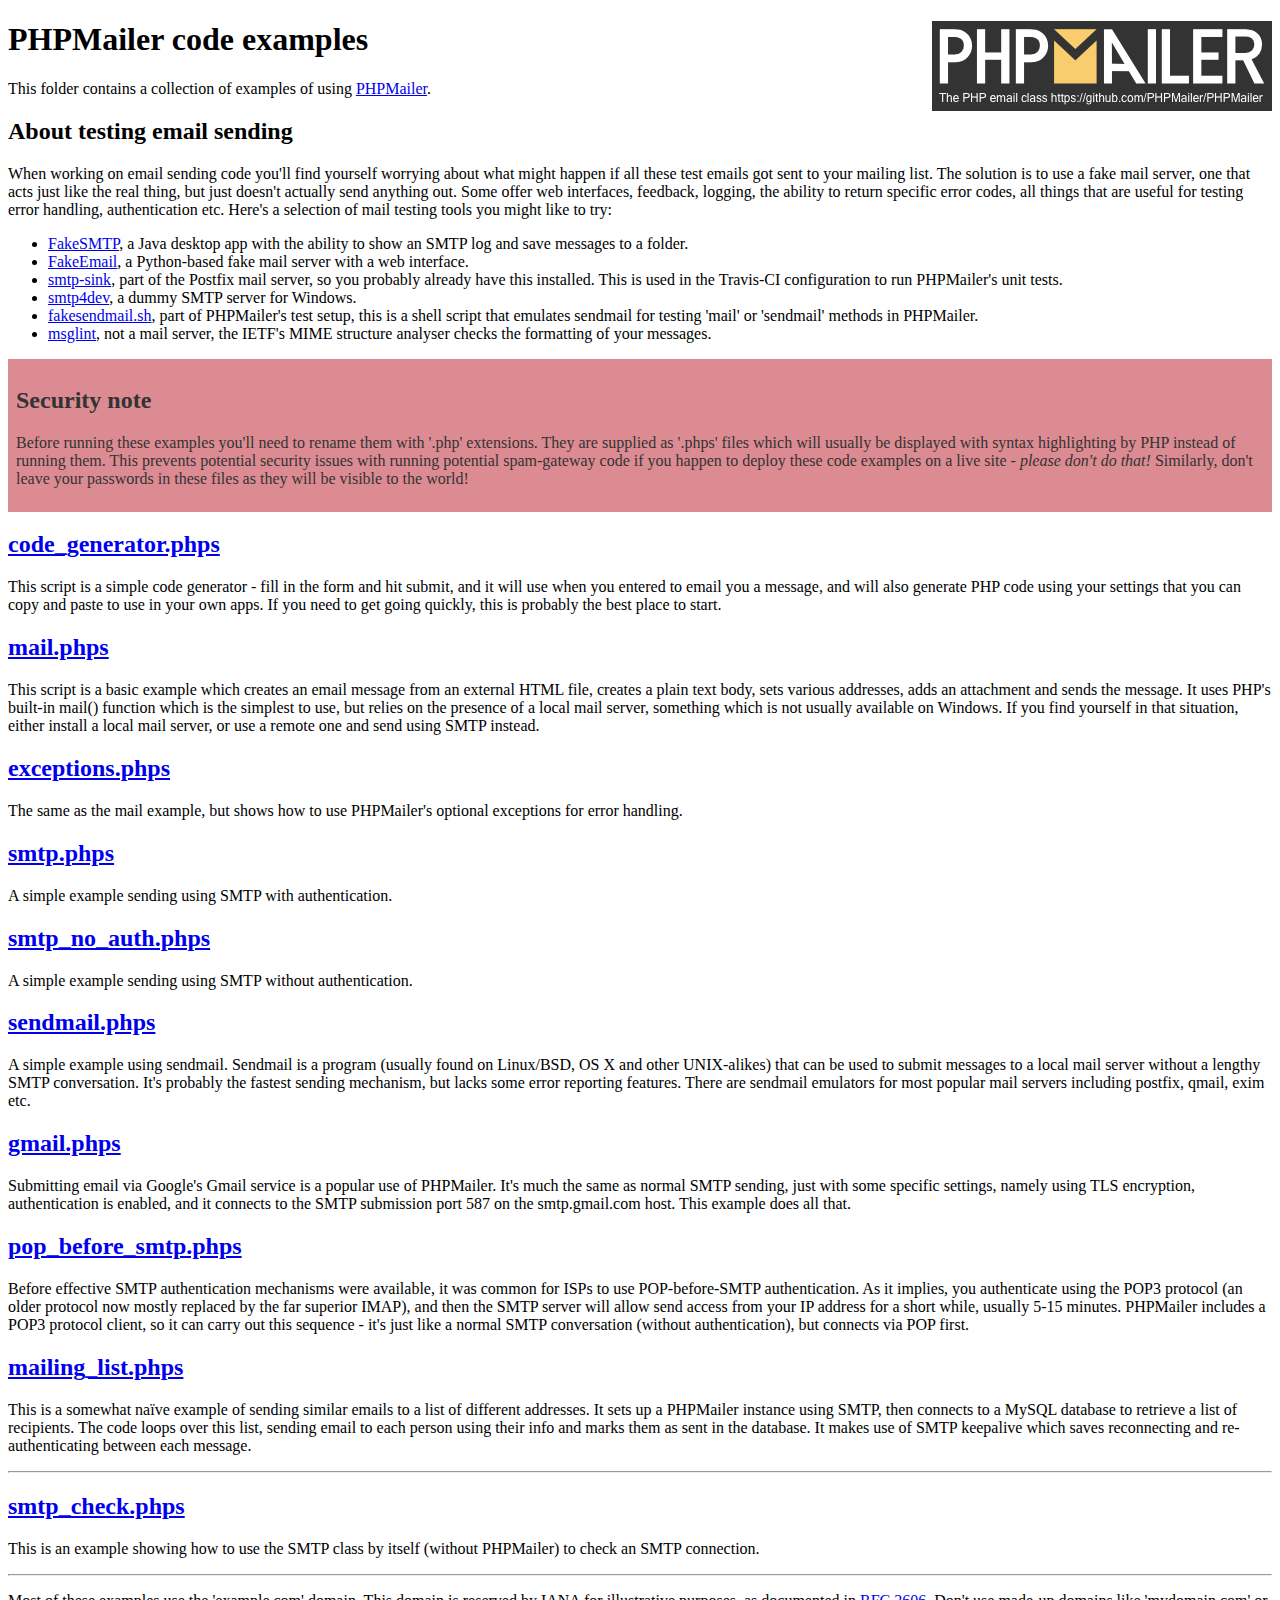
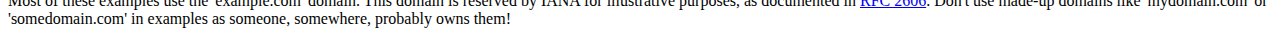
<file: plugin/PHPMailer/examples/index.html>
<!DOCTYPE html>
<html>
<head>
	<meta charset="UTF-8">
	<title>PHPMailer Examples</title>
</head>
<body>
<h1>PHPMailer code examples<a href="https://github.com/PHPMailer/PHPMailer"><img src="images/phpmailer.png" style="float:right; border:0;" alt="PHPMailer logo"></a></h1>
<p>This folder contains a collection of examples of using <a href="https://github.com/PHPMailer/PHPMailer">PHPMailer</a>.</p>
<h2>About testing email sending</h2>
<p>When working on email sending code you'll find yourself worrying about what might happen if all these test emails got sent to your mailing list. The solution is to use a fake mail server, one that acts just like the real thing, but just doesn't actually send anything out. Some offer web interfaces, feedback, logging, the ability to return specific error codes, all things that are useful for testing error handling, authentication etc. Here's a selection of mail testing tools you might like to try:</p>
<ul>
  <li><a href="https://github.com/Nilhcem/FakeSMTP">FakeSMTP</a>, a Java desktop app with the ability to show an SMTP log and save messages to a folder. </li>
  <li><a href="https://github.com/isotoma/FakeEmail">FakeEmail</a>, a Python-based fake mail server with a web interface.</li>
  <li><a href="http://www.postfix.org/smtp-sink.1.html">smtp-sink</a>, part of the Postfix mail server, so you probably already have this installed. This is used in the Travis-CI configuration to run PHPMailer's unit tests.</li>
  <li><a href="http://smtp4dev.codeplex.com">smtp4dev</a>, a dummy SMTP server for Windows.</li>
  <li><a href="https://github.com/PHPMailer/PHPMailer/blob/master/test/fakesendmail.sh">fakesendmail.sh</a>, part of PHPMailer's test setup, this is a shell script that emulates sendmail for testing 'mail' or 'sendmail' methods in PHPMailer.</li>
  <li><a href="http://tools.ietf.org/tools/msglint/">msglint</a>, not a mail server, the IETF's MIME structure analyser checks the formatting of your messages.</li>
</ul>
<div style="padding: 8px; color: #333333; background-color: #dc8b92">
<h2>Security note</h2>
<p>Before running these examples you'll need to rename them with '.php' extensions. They are supplied as '.phps' files which will usually be displayed with syntax highlighting by PHP instead of running them. This prevents potential security issues with running potential spam-gateway code if you happen to deploy these code examples on a live site - <em>please don't do that!</em> Similarly, don't leave your passwords in these files as they will be visible to the world!</p>
</div>
<h2><a href="code_generator.phps">code_generator.phps</a></h2>
<p>This script is a simple code generator - fill in the form and hit submit, and it will use when you entered to email you a message, and will also generate PHP code using your settings that you can copy and paste to use in your own apps. If you need to get going quickly, this is probably the best place to start.</p>
<h2><a href="mail.phps">mail.phps</a></h2>
<p>This script is a basic example which creates an email message from an external HTML file, creates a plain text body, sets various addresses, adds an attachment and sends the message. It uses PHP's built-in mail() function which is the simplest to use, but relies on the presence of a local mail server, something which is not usually available on Windows. If you find yourself in that situation, either install a local mail server, or use a remote one and send using SMTP instead.</p>
<h2><a href="exceptions.phps">exceptions.phps</a></h2>
<p>The same as the mail example, but shows how to use PHPMailer's optional exceptions for error handling.</p>
<h2><a href="smtp.phps">smtp.phps</a></h2>
<p>A simple example sending using SMTP with authentication.</p>
<h2><a href="smtp_no_auth.phps">smtp_no_auth.phps</a></h2>
<p>A simple example sending using SMTP without authentication.</p>
<h2><a href="sendmail.phps">sendmail.phps</a></h2>
<p>A simple example using sendmail. Sendmail is a program (usually found on Linux/BSD, OS X and other UNIX-alikes) that can be used to submit messages to a local mail server without a lengthy SMTP conversation. It's probably the fastest sending mechanism, but lacks some error reporting features. There are sendmail emulators for most popular mail servers including postfix, qmail, exim etc.</p>
<h2><a href="gmail.phps">gmail.phps</a></h2>
<p>Submitting email via Google's Gmail service is a popular use of PHPMailer. It's much the same as normal SMTP sending, just with some specific settings, namely using TLS encryption, authentication is enabled, and it connects to the SMTP submission port 587 on the smtp.gmail.com host. This example does all that.</p>
<h2><a href="pop_before_smtp.phps">pop_before_smtp.phps</a></h2>
<p>Before effective SMTP authentication mechanisms were available, it was common for ISPs to use POP-before-SMTP authentication. As it implies, you authenticate using the POP3 protocol (an older protocol now mostly replaced by the far superior IMAP), and then the SMTP server will allow send access from your IP address for a short while, usually 5-15 minutes. PHPMailer includes a POP3 protocol client, so it can carry out this sequence - it's just like a normal SMTP conversation (without authentication), but connects via POP first.</p>
<h2><a href="mailing_list.phps">mailing_list.phps</a></h2>
<p>This is a somewhat naïve example of sending similar emails to a list of different addresses. It sets up a PHPMailer instance using SMTP, then connects to a MySQL database to retrieve a list of recipients. The code loops over this list, sending email to each person using their info and marks them as sent in the database. It makes use of SMTP keepalive which saves reconnecting and re-authenticating between each message.</p>
<hr>
<h2><a href="smtp_check.phps">smtp_check.phps</a></h2>
<p>This is an example showing how to use the SMTP class by itself (without PHPMailer) to check an SMTP connection.</p>
<hr>
<p>Most of these examples use the 'example.com' domain. This domain is reserved by IANA for illustrative purposes, as documented in <a href="http://tools.ietf.org/html/rfc2606">RFC 2606</a>. Don't use made-up domains like 'mydomain.com' or 'somedomain.com' in examples as someone, somewhere, probably owns them!</p>
</body>
</html>
</file>
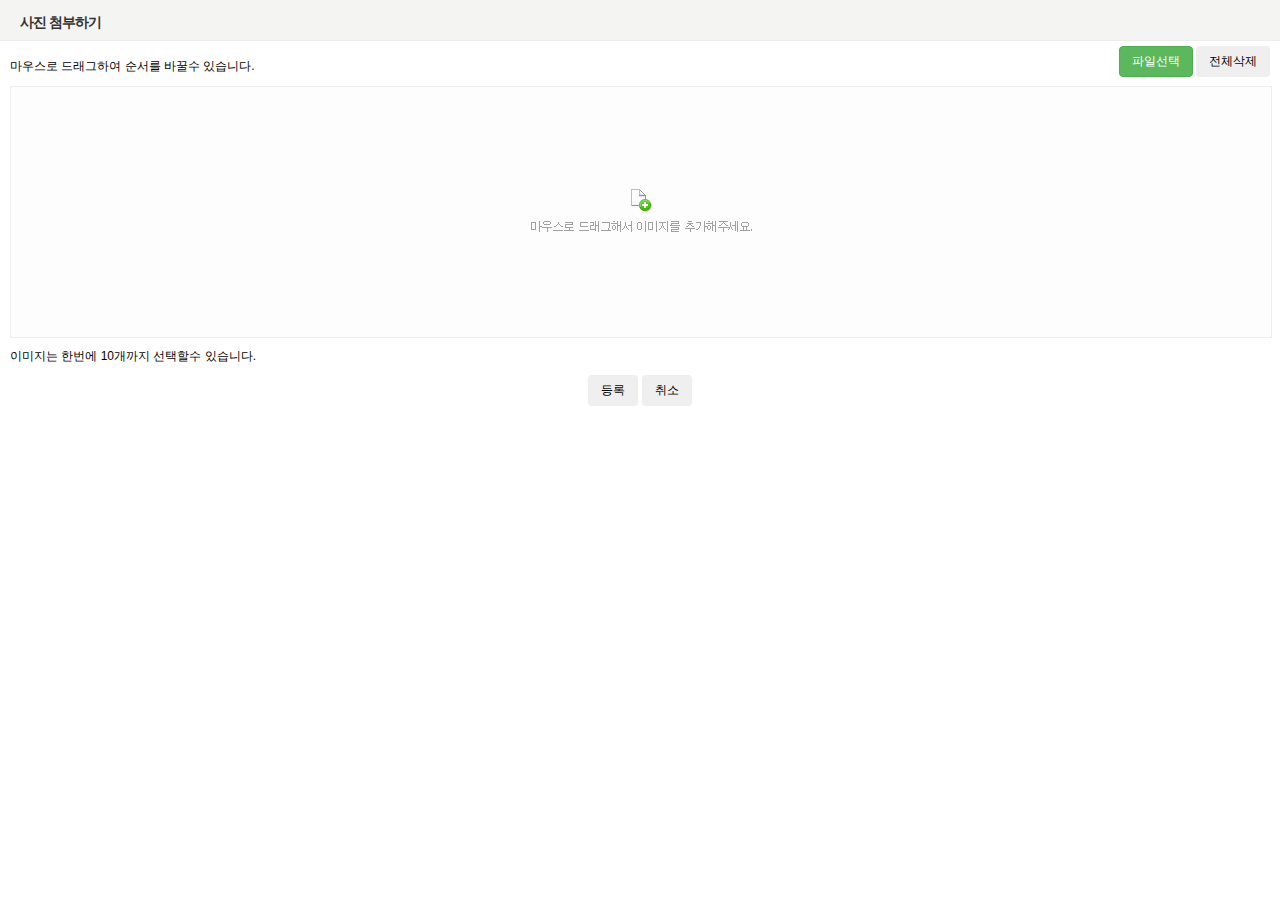
<file: plugin/editor/smarteditor2/photo_uploader/popup/index.html>
<!DOCTYPE HTML>
<html lang="ko">
<head>
<meta charset="utf-8">
<meta http-equiv="X-UA-Compatible" content="IE=Edge,chrome=1">
<title>사진 첨부하기 :: SmartEditor2</title>
<meta name="viewport" content="width=device-width, initial-scale=1.0">
<!-- Generic page styles -->
<link rel="stylesheet" href="css/style.css?v=140715">
<!-- CSS to style the file input field as button and adjust the Bootstrap progress bars -->
<link rel="stylesheet" href="css/jquery.fileupload.css">
</head>
<body>
<div class="container pop_container">
	<!-- header -->
    <div id="pop_header">
        <h1>사진 첨부하기</h1>
    </div>
    <!-- //header -->
    <div class="content_container">
        <div class="drag_explain">
            <p>마우스로 드래그하여 순서를 바꿀수 있습니다.</p>
            <div class="file_selet_group">
            <span class="btn btn-success fileinput-button">
                <span>파일선택</span>
                <!-- The file input field used as target for the file upload widget -->
                <input id="fileupload" type="file" name="files[]" multiple accept="image/*">
            </span>
            <button type="button" class="btn btn-danger delete" id="all_remove_btn">
                <span>전체삭제</span>
            </button>
            </div>
        </div>
        <div class="drag_area" id="drag_area">
            <ul class="sortable" id="sortable">
            </ul>
            <em class="blind">마우스로 드래그해서 이미지를 추가해주세요.</em><span id="guide_text" class="bg hidebg"></span>
        </div>
        <div class="seletion_explain">이미지는 한번에 10개까지 선택할수 있습니다.</div>
        <div class="btn_group">
            <button type="button" class="btn" id="img_upload_submit">
                <span>등록</span>
            </button>
            <button type="button" class="btn" id="close_w_btn" >
                <span>취소</span>
            </button>
        </div>
    </div>
</div>

<script src="./js/jquery-1.8.3.min.js"></script>
<script src="./js/jquery-ui.min.js"></script>
<!-- The Iframe Transport is required for browsers without support for XHR file uploads -->
<script src="./js/jquery.iframe-transport.js"></script>

<script type="text/javascript" src="./swfupload/swfupload.js"></script>
<script type="text/javascript" src="./swfupload/jquery.swfupload.js"></script>

<!-- The basic File Upload plugin -->
<script src="./js/jquery.fileupload.js?v=140715"></script>

<script src="./js/basic.js"></script>
</body> 
</html>
</file>
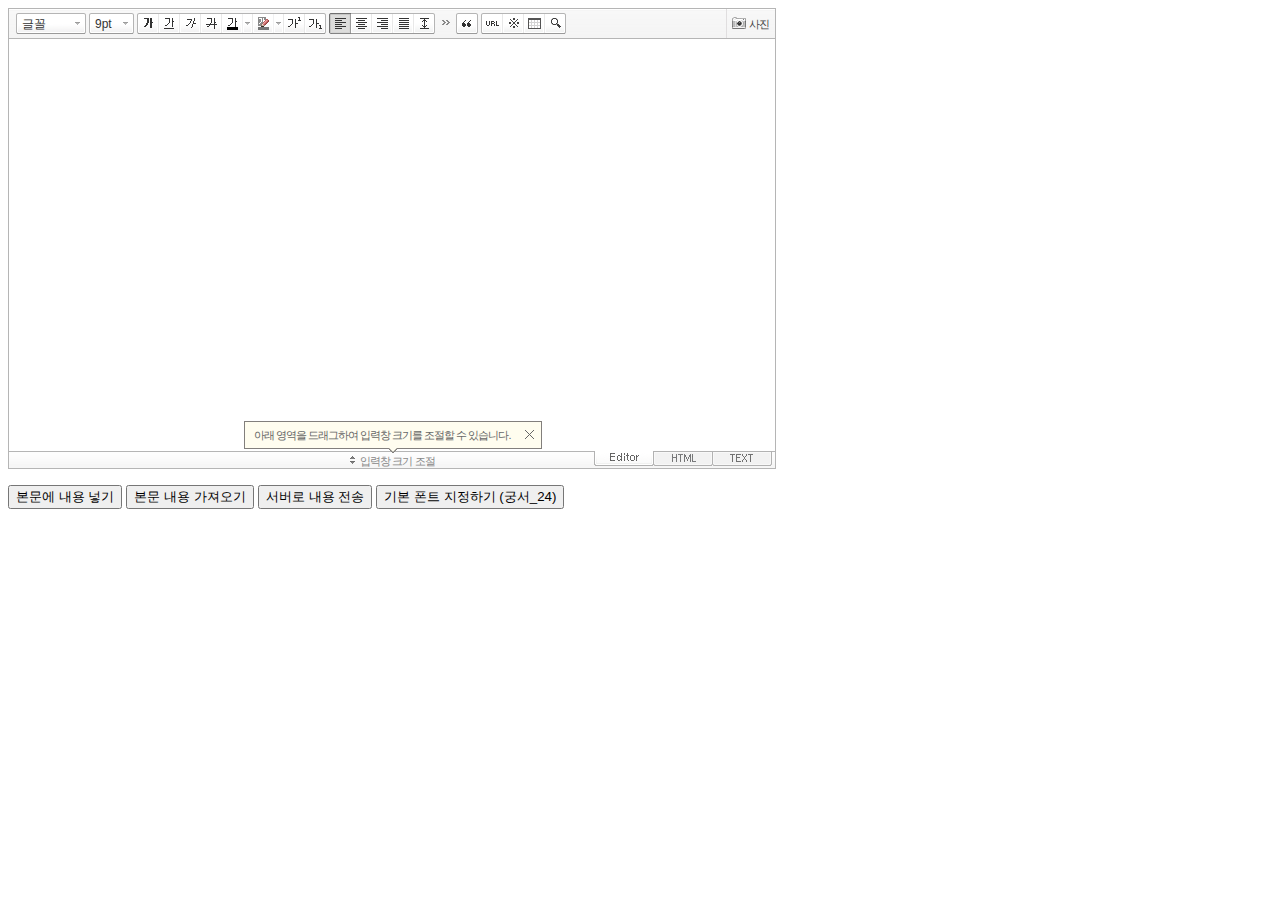
<file: plugin/editor/smarteditor2/SmartEditor2.html>
<!DOCTYPE html PUBLIC "-//W3C//DTD XHTML 1.0 Transitional//EN" "http://www.w3.org/TR/xhtml1/DTD/xhtml1-transitional.dtd">
<html xmlns="http://www.w3.org/1999/xhtml" lang="ko" xml:lang="ko">
<head>
<meta http-equiv="Content-Type" content="text/html; charset=utf-8" />
<title>네이버 :: Smart Editor 2 &#8482;</title>
<script type="text/javascript" src="./js/HuskyEZCreator.js" charset="utf-8"></script>
</head>
<body>
<form action="sample.php" method="post">
	<textarea name="ir1" id="ir1" rows="10" cols="100" style="width:766px; height:412px; display:none;"></textarea>
	<!--textarea name="ir1" id="ir1" rows="10" cols="100" style="width:100%; height:412px; min-width:610px; display:none;"></textarea-->
	<p>
		<input type="button" onclick="pasteHTML();" value="본문에 내용 넣기" />
		<input type="button" onclick="showHTML();" value="본문 내용 가져오기" />
		<input type="button" onclick="submitContents(this);" value="서버로 내용 전송" />
		<input type="button" onclick="setDefaultFont();" value="기본 폰트 지정하기 (궁서_24)" />
	</p>
</form>

<script type="text/javascript">
var oEditors = [];

// 추가 글꼴 목록
//var aAdditionalFontSet = [["MS UI Gothic", "MS UI Gothic"], ["Comic Sans MS", "Comic Sans MS"],["TEST","TEST"]];

nhn.husky.EZCreator.createInIFrame({
	oAppRef: oEditors,
	elPlaceHolder: "ir1",
	sSkinURI: "SmartEditor2Skin.html",	
	htParams : {
		bUseToolbar : true,				// 툴바 사용 여부 (true:사용/ false:사용하지 않음)
		bUseVerticalResizer : true,		// 입력창 크기 조절바 사용 여부 (true:사용/ false:사용하지 않음)
		bUseModeChanger : true,			// 모드 탭(Editor | HTML | TEXT) 사용 여부 (true:사용/ false:사용하지 않음)
		//aAdditionalFontList : aAdditionalFontSet,		// 추가 글꼴 목록
		fOnBeforeUnload : function(){
			//alert("완료!");
		}
	}, //boolean
	fOnAppLoad : function(){
		//예제 코드
		//oEditors.getById["ir1"].exec("PASTE_HTML", ["로딩이 완료된 후에 본문에 삽입되는 text입니다."]);
	},
	fCreator: "createSEditor2"
});

function pasteHTML() {
	var sHTML = "<span style='color:#FF0000;'>이미지도 같은 방식으로 삽입합니다.<\/span>";
	oEditors.getById["ir1"].exec("PASTE_HTML", [sHTML]);
}

function showHTML() {
	var sHTML = oEditors.getById["ir1"].getIR();
	alert(sHTML);
}
	
function submitContents(elClickedObj) {
	oEditors.getById["ir1"].exec("UPDATE_CONTENTS_FIELD", []);	// 에디터의 내용이 textarea에 적용됩니다.
	
	// 에디터의 내용에 대한 값 검증은 이곳에서 document.getElementById("ir1").value를 이용해서 처리하면 됩니다.
	
	try {
		elClickedObj.form.submit();
	} catch(e) {}
}

function setDefaultFont() {
	var sDefaultFont = '궁서';
	var nFontSize = 24;
	oEditors.getById["ir1"].setDefaultFont(sDefaultFont, nFontSize);
}
</script>

</body>
</html>
</file>
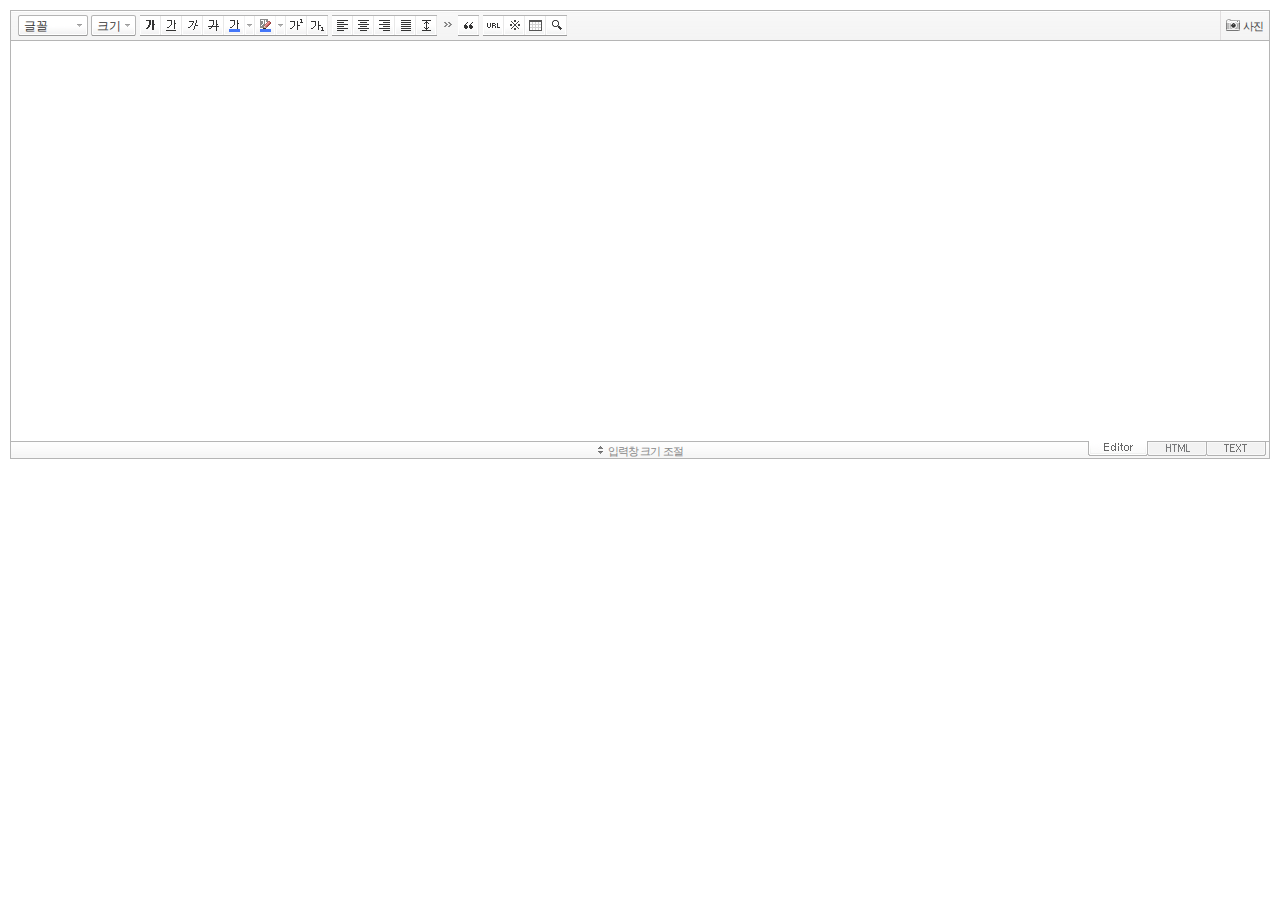
<file: plugin/editor/smarteditor2/SmartEditor2Skin.html>
<!DOCTYPE HTML PUBLIC "-//W3C//DTD HTML 4.01 Transitional//EN" "http://www.w3.org/TR/html4/loose.dtd">
<html lang="ko">
<head>
<meta http-equiv="Content-Type" content="text/html; charset=utf-8">
<meta http-equiv="Content-Script-Type" content="text/javascript">
<meta http-equiv="Content-Style-Type" content="text/css">
<title>네이버 :: Smart Editor 2 &#8482;</title>
<link href="css/smart_editor2.css" rel="stylesheet" type="text/css">
<style type="text/css">
	body { margin: 10px; }
</style>
<script type="text/javascript" src="./js/jindo.min.js" charset="utf-8"></script>
<script type="text/javascript" src="./js/jindo_component.js" charset="utf-8"></script>
<script type="text/javascript" src="./js/SE2B_Configuration_Service.js" charset="utf-8"></script>	<!-- 설정 파일 -->
<script type="text/javascript" src="./js/SE2B_Configuration_General.js" charset="utf-8"></script>	<!-- 설정 파일 -->
<script type="text/javascript" src="./js/SE2BasicCreator.js?v3" charset="utf-8"></script>

<script src='js/smarteditor2.min.js?v2' charset='utf-8'></script>
<script src='photo_uploader/plugin/hp_SE2M_AttachQuickPhoto.js' charset='utf-8'></script>
</head>
<body>



<span id="rev"></span>

<!-- SE2 Markup Start -->	
<div id="smart_editor2">
	<div id="smart_editor2_content"><a href="#se2_iframe" class="blind">글쓰기영역으로 바로가기</a>
		<div class="se2_tool" id="se2_tool">
			
			<div class="se2_text_tool husky_seditor_text_tool">
			<ul class="se2_font_type">
				<li class="husky_seditor_ui_fontName"><button type="button" class="se2_font_family" title="글꼴"><span class="husky_se2m_current_fontName">글꼴</span></button>
					<!-- 글꼴 레이어 -->
					<div class="se2_layer husky_se_fontName_layer">
						<div class="se2_in_layer">
							<ul class="se2_l_font_fam">
							<li style="display:none"><button type="button"><span>@DisplayName@<span>(</span><em style="font-family:FontFamily;">@SampleText@</em><span>)</span></span></button></li>
							<!--
							<li><button type="button"><span>돋움<span>(</span><em style="font-family:'돋움',Dotum,Sans-serif;">가나다라</em><span>)</span></span></button></li>
							<li><button type="button"><span>돋움체<span>(</span><em style="font-family:'돋움체',DotumChe,Sans-serif;">가나다라</em><span>)</span></span></button></li>
							<li><button type="button"><span>굴림<span>(</span><em style="font-family:'굴림',Gulim,Sans-serif;">가나다라</em><span>)</span></span></button></li>
							<li><button type="button"><span>굴림체<span>(</span><em style="font-family:'굴림체',GulimChe,Sans-serif;">가나다라</em><span>)</span></span></button></li>
							<li><button type="button"><span>바탕<span>(</span><em style="font-family:'바탕',Batang,serif;">가나다라</em><span>)</span></span></button></li>
							<li><button type="button"><span>바탕체<span>(</span><em style="font-family:'바탕체',BatangChe,serif;">가나다라</em><span>)</span></span></button></li>
							<li><button type="button"><span>궁서<span>(</span><em style="font-family:'궁서',Gungsuh,serif;">가나다라</em><span>)</span></span></button></li>
							<li><button type="button"><span>Arial<span>(</span><em style="font-family:arial,Sans-serif;">abcd</em><span>)</span></span></button></li>
							<li><button type="button"><span>Tahoma<span>(</span><em style="font-family:tahoma,Sans-serif;">abcd</em><span>)</span></span></button></li>
							<li><button type="button"><span>Times New Roman<span>(</span><em style="font-family:'Times New Roman',Times,serif;">abcd</em><span>)</span></span></button></li>
							<li><button type="button"><span>Verdana<span>(</span><em style="font-family:verdana,Sans-serif;">abcd</em><span>)</span></span></button></li>
							<li><button type="button"><span>Courier New<span>(</span><em style="font-family:Courier New,Sans-serif;">abcd</em><span>)</span></span></button></li>
							-->
							<li class="se2_division husky_seditor_font_separator"></li>
							<li class="husky_seditor_font_nanumgothic"><button type="button"><span>나눔고딕<span>(</span><em style="font-family:'나눔고딕',NanumGothic,Sans-serif;">가나다라</em><span>)</span></span></button></li>
							<li class="husky_seditor_font_nanummyeongjo"><button type="button"><span>나눔명조<span>(</span><em style="font-family:'나눔명조',NanumMyeongjo,serif;">가나다라</em><span>)</span></span></button></li>
							<li class="husky_seditor_font_nanumgothiccoding"><button type="button"><span>나눔고딕코딩<span>(</span><em style="font-family:'나눔고딕코딩',NanumGothicCoding,Sans-serif;">가나다라</em><span>)</span></span></button></li>
							</ul>
						</div>
					</div>
					<!-- //글꼴 레이어 -->
				</li>

				<li class="husky_seditor_ui_fontSize"><button type="button" class="se2_font_size" title="글자크기"><span class="husky_se2m_current_fontSize">크기</span></button>
					<!-- 폰트 사이즈 레이어 -->
					<div class="se2_layer husky_se_fontSize_layer">
						<div class="se2_in_layer">
							<ul class="se2_l_font_size">
							<li><button type="button" style="height:19px;"><span style="margin-top:4px; margin-bottom:3px; margin-left:5px; font-size:7pt;">가나다라마바사<span style=" font-size:7pt;">(7pt)</span></span></button></li>
							<li><button type="button" style="height:20px;"><span style="margin-bottom:2px; font-size:8pt;">가나다라마바사<span style="font-size:8pt;">(8pt)</span></span></button></li>
							<li><button type="button" style="height:20px;"><span style="margin-bottom:1px; font-size:9pt;">가나다라마바사<span style="font-size:9pt;">(9pt)</span></span></button></li>
							<li><button type="button" style="height:21px;"><span style="margin-bottom:1px; font-size:10pt;">가나다라마바사<span style="font-size:10pt;">(10pt)</span></span></button></li>
							<li><button type="button" style="height:23px;"><span style="margin-bottom:2px; font-size:11pt;">가나다라마바사<span style="font-size:11pt;">(11pt)</span></span></button></li>
							<li><button type="button" style="height:25px;"><span style="margin-bottom:1px; font-size:12pt;">가나다라마바사<span style="font-size:12pt;">(12pt)</span></span></button></li>
							<li><button type="button" style="height:27px;"><span style="margin-bottom:2px; font-size:14pt;">가나다라마바사<span style="margin-left:6px;font-size:14pt;">(14pt)</span></span></button></li>
							<li><button type="button" style="height:33px;"><span style="margin-bottom:1px; font-size:18pt;">가나다라마바사<span style="margin-left:8px;font-size:18pt;">(18pt)</span></span></button></li>
							<li><button type="button" style="height:39px;"><span style="margin-left:3px; font-size:24pt;">가나다라마<span style="margin-left:11px;font-size:24pt;">(24pt)</span></span></button></li>
							<li><button type="button" style="height:53px;"><span style="margin-top:-1px; margin-left:3px; font-size:36pt;">가나다<span style="font-size:36pt;">(36pt)</span></span></button></li>
							</ul>
						</div>
					</div>
					<!-- //폰트 사이즈 레이어 -->
				</li>
</ul><ul>
				<li class="husky_seditor_ui_bold"><button type="button" title="굵게[Ctrl+B]" class="se2_bold"><span class="_buttonRound">굵게[Ctrl+B]</span></button></li>

				<li class="husky_seditor_ui_underline"><button type="button" title="밑줄[Ctrl+U]" class="se2_underline"><span class="_buttonRound">밑줄[Ctrl+U]</span></button></li>

				<li class="husky_seditor_ui_italic"><button type="button" title="기울임꼴[Ctrl+I]" class="se2_italic"><span class="_buttonRound">기울임꼴[Ctrl+I]</span></button></li>

				<li class="husky_seditor_ui_lineThrough"><button type="button" title="취소선[Ctrl+D]" class="se2_tdel"><span class="_buttonRound">취소선[Ctrl+D]</span></button></li>

				<li class="se2_pair husky_seditor_ui_fontColor"><span class="selected_color husky_se2m_fontColor_lastUsed" style="background-color:#4477f9"></span><span class="husky_seditor_ui_fontColorA"><button type="button" title="글자색" class="se2_fcolor"><span>글자색</span></button></span><span class="husky_seditor_ui_fontColorB"><button type="button" title="더보기" class="se2_fcolor_more"><span class="_buttonRound">더보기</span></button></span>				
					<!-- 글자색 -->
					<div class="se2_layer husky_se2m_fontcolor_layer" style="display:none">
						<div class="se2_in_layer husky_se2m_fontcolor_paletteHolder">
							<div class="se2_palette husky_se2m_color_palette">
								<ul class="se2_pick_color">
								<li><button type="button" title="#ff0000" style="background:#ff0000"><span><span>#ff0000</span></span></button></li>
								<li><button type="button" title="#ff6c00" style="background:#ff6c00"><span><span>#ff6c00</span></span></button></li>
								<li><button type="button" title="#ffaa00" style="background:#ffaa00"><span><span>#ffaa00</span></span></button></li>
								<li><button type="button" title="#ffef00" style="background:#ffef00"><span><span>#ffef00</span></span></button></li>
								<li><button type="button" title="#a6cf00" style="background:#a6cf00"><span><span>#a6cf00</span></span></button></li>
								<li><button type="button" title="#009e25" style="background:#009e25"><span><span>#009e25</span></span></button></li>
								<li><button type="button" title="#00b0a2" style="background:#00b0a2"><span><span>#00b0a2</span></span></button></li>
								<li><button type="button" title="#0075c8" style="background:#0075c8"><span><span>#0075c8</span></span></button></li>
								<li><button type="button" title="#3a32c3" style="background:#3a32c3"><span><span>#3a32c3</span></span></button></li>
								<li><button type="button" title="#7820b9" style="background:#7820b9"><span><span>#7820b9</span></span></button></li>
								<li><button type="button" title="#ef007c" style="background:#ef007c"><span><span>#ef007c</span></span></button></li>
								<li><button type="button" title="#000000" style="background:#000000"><span><span>#000000</span></span></button></li>
								<li><button type="button" title="#252525" style="background:#252525"><span><span>#252525</span></span></button></li>
								<li><button type="button" title="#464646" style="background:#464646"><span><span>#464646</span></span></button></li>
								<li><button type="button" title="#636363" style="background:#636363"><span><span>#636363</span></span></button></li>
								<li><button type="button" title="#7d7d7d" style="background:#7d7d7d"><span><span>#7d7d7d</span></span></button></li>
								<li><button type="button" title="#9a9a9a" style="background:#9a9a9a"><span><span>#9a9a9a</span></span></button></li>
								<li><button type="button" title="#ffe8e8" style="background:#ffe8e8"><span><span>#9a9a9a</span></span></button></li>
								<li><button type="button" title="#f7e2d2" style="background:#f7e2d2"><span><span>#f7e2d2</span></span></button></li>
								<li><button type="button" title="#f5eddc" style="background:#f5eddc"><span><span>#f5eddc</span></span></button></li>
								<li><button type="button" title="#f5f4e0" style="background:#f5f4e0"><span><span>#f5f4e0</span></span></button></li>
								<li><button type="button" title="#edf2c2" style="background:#edf2c2"><span><span>#edf2c2</span></span></button></li>
								<li><button type="button" title="#def7e5" style="background:#def7e5"><span><span>#def7e5</span></span></button></li>
								<li><button type="button" title="#d9eeec" style="background:#d9eeec"><span><span>#d9eeec</span></span></button></li>
								<li><button type="button" title="#c9e0f0" style="background:#c9e0f0"><span><span>#c9e0f0</span></span></button></li>
								<li><button type="button" title="#d6d4eb" style="background:#d6d4eb"><span><span>#d6d4eb</span></span></button></li>
								<li><button type="button" title="#e7dbed" style="background:#e7dbed"><span><span>#e7dbed</span></span></button></li>
								<li><button type="button" title="#f1e2ea" style="background:#f1e2ea"><span><span>#f1e2ea</span></span></button></li>
								<li><button type="button" title="#acacac" style="background:#acacac"><span><span>#acacac</span></span></button></li>
								<li><button type="button" title="#c2c2c2" style="background:#c2c2c2"><span><span>#c2c2c2</span></span></button></li>
								<li><button type="button" title="#cccccc" style="background:#cccccc"><span><span>#cccccc</span></span></button></li>
								<li><button type="button" title="#e1e1e1" style="background:#e1e1e1"><span><span>#e1e1e1</span></span></button></li>
								<li><button type="button" title="#ebebeb" style="background:#ebebeb"><span><span>#ebebeb</span></span></button></li>
								<li><button type="button" title="#ffffff" style="background:#ffffff"><span><span>#ffffff</span></span></button></li>
								</ul>
								<ul class="se2_pick_color" style="width:156px;">
								<li><button type="button" title="#e97d81" style="background:#e97d81"><span><span>#e97d81</span></span></button></li>
								<li><button type="button" title="#e19b73" style="background:#e19b73"><span><span>#e19b73</span></span></button></li>
								<li><button type="button" title="#d1b274" style="background:#d1b274"><span><span>#d1b274</span></span></button></li>
								<li><button type="button" title="#cfcca2" style="background:#cfcca2"><span><span>#cfcca2</span></span></button></li>
								<li><button type="button" title="#cfcca2" style="background:#cfcca2"><span><span>#cfcca2</span></span></button></li>
								<li><button type="button" title="#61b977" style="background:#61b977"><span><span>#61b977</span></span></button></li>
								<li><button type="button" title="#53aea8" style="background:#53aea8"><span><span>#53aea8</span></span></button></li>
								<li><button type="button" title="#518fbb" style="background:#518fbb"><span><span>#518fbb</span></span></button></li>
								<li><button type="button" title="#6a65bb" style="background:#6a65bb"><span><span>#6a65bb</span></span></button></li>
								<li><button type="button" title="#9a54ce" style="background:#9a54ce"><span><span>#9a54ce</span></span></button></li>
								<li><button type="button" title="#e573ae" style="background:#e573ae"><span><span>#e573ae</span></span></button></li>
								<li><button type="button" title="#5a504b" style="background:#5a504b"><span><span>#5a504b</span></span></button></li>
								<li><button type="button" title="#767b86" style="background:#767b86"><span><span>#767b86</span></span></button></li>
								<li><button type="button" title="#951015" style="background:#951015"><span><span>#951015</span></span></button></li>
								<li><button type="button" title="#6e391a" style="background:#6e391a"><span><span>#6e391a</span></span></button></li>
								<li><button type="button" title="#785c25" style="background:#785c25"><span><span>#785c25</span></span></button></li>
								<li><button type="button" title="#5f5b25" style="background:#5f5b25"><span><span>#5f5b25</span></span></button></li>
								<li><button type="button" title="#4c511f" style="background:#4c511f"><span><span>#4c511f</span></span></button></li>
								<li><button type="button" title="#1c4827" style="background:#1c4827"><span><span>#1c4827</span></span></button></li>
								<li><button type="button" title="#0d514c" style="background:#0d514c"><span><span>#0d514c</span></span></button></li>
								<li><button type="button" title="#1b496a" style="background:#1b496a"><span><span>#1b496a</span></span></button></li>
								<li><button type="button" title="#2b285f" style="background:#2b285f"><span><span>#2b285f</span></span></button></li>
								<li><button type="button" title="#45245b" style="background:#45245b"><span><span>#45245b</span></span></button></li>
								<li><button type="button" title="#721947" style="background:#721947"><span><span>#721947</span></span></button></li>
								<li><button type="button" title="#352e2c" style="background:#352e2c"><span><span>#352e2c</span></span></button></li>
								<li><button type="button" title="#3c3f45" style="background:#3c3f45"><span><span>#3c3f45</span></span></button></li>
								</ul>
								<button type="button" title="더보기" class="se2_view_more husky_se2m_color_palette_more_btn"><span>더보기</span></button>
								<div class="husky_se2m_color_palette_recent" style="display:none">
									<h4>최근 사용한 색</h4>
									<ul class="se2_pick_color">
									<li></li>
									<!-- 최근 사용한 색 템플릿 -->
									<!-- <li><button type="button" title="#e97d81" style="background:#e97d81"><span><span>#e97d81</span></span></button></li> -->
									<!-- //최근 사용한 색 템플릿 -->
									</ul>
								</div>								
								<div class="se2_palette2 husky_se2m_color_palette_colorpicker">
									<!--form action="http://test.emoticon.naver.com/colortable/TextAdd.nhn" method="post"-->
										<div class="se2_color_set">
											<span class="se2_selected_color"><span class="husky_se2m_cp_preview" style="background:#e97d81"></span></span><input type="text" name="" class="input_ty1 husky_se2m_cp_colorcode" value="#e97d81"><button type="button" class="se2_btn_insert husky_se2m_color_palette_ok_btn" title="입력"><span>입력</span></button></div>
										<!--input type="hidden" name="callback" value="http://test.emoticon.naver.com/colortable/result.jsp" />
										<input type="hidden" name="callback_func" value="1" />
										<input type="hidden" name="text_key" value="" />
										<input type="hidden" name="text_data" value="" />
									</form-->
									<div class="se2_gradation1 husky_se2m_cp_colpanel"></div>
									<div class="se2_gradation2 husky_se2m_cp_huepanel"></div>
								</div>
							</div>
                        </div>
					</div>
                    <!-- //글자색 -->
				</li>

				<li class="se2_pair husky_seditor_ui_BGColor"><span class="selected_color husky_se2m_BGColor_lastUsed" style="background-color:#4477f9"></span><span class="husky_seditor_ui_BGColorA"><button type="button" title="배경색" class="se2_bgcolor"><span>배경색</span></button></span><span class="husky_seditor_ui_BGColorB"><button type="button" title="더보기" class="se2_bgcolor_more"><span class="_buttonRound">더보기</span></button></span>
					<!-- 배경색 -->
					<div class="se2_layer se2_layer husky_se2m_BGColor_layer" style="display:none">
						<div class="se2_in_layer">
							<div class="se2_palette_bgcolor">
								<ul class="se2_background husky_se2m_bgcolor_list">
								<li><button type="button" title="배경색#ff0000 글자색#ffffff" style="background:#ff0000; color:#ffffff"><span><span>가나다</span></span></button></li>								
								<li><button type="button" title="배경색#6d30cf 글자색#ffffff" style="background:#6d30cf; color:#ffffff"><span><span>가나다</span></span></button></li>
								<li><button type="button" title="배경색#000000 글자색#ffffff" style="background:#000000; color:#ffffff"><span><span>가나다</span></span></button></li>
								<li><button type="button" title="배경색#ff6600 글자색#ffffff" style="background:#ff6600; color:#ffffff"><span><span>가나다</span></span></button></li>
								<li><button type="button" title="배경색#3333cc 글자색#ffffff" style="background:#3333cc; color:#ffffff"><span><span>가나다</span></span></button></li>
								<li><button type="button" title="배경색#333333 글자색#ffff00" style="background:#333333; color:#ffff00"><span><span>가나다</span></span></button></li>
								<li><button type="button" title="배경색#ffa700 글자색#ffffff" style="background:#ffa700; color:#ffffff"><span><span>가나다</span></span></button></li>
								<li><button type="button" title="배경색#009999 글자색#ffffff" style="background:#009999; color:#ffffff"><span><span>가나다</span></span></button></li>
								<li><button type="button" title="배경색#8e8e8e 글자색#ffffff" style="background:#8e8e8e; color:#ffffff"><span><span>가나다</span></span></button></li>								
								<li><button type="button" title="배경색#cc9900 글자색#ffffff" style="background:#cc9900; color:#ffffff"><span><span>가나다</span></span></button></li>
								<li><button type="button" title="배경색#77b02b 글자색#ffffff" style="background:#77b02b; color:#ffffff"><span><span>가나다</span></span></button></li>
								<li><button type="button" title="배경색#ffffff 글자색#000000" style="background:#ffffff; color:#000000"><span><span>가나다</span></span></button></li>
								</ul>
							</div>
							<div class="husky_se2m_BGColor_paletteHolder"></div>
                        </div>
					</div>
                    <!-- //배경색 -->
				</li>

				<li class="husky_seditor_ui_superscript"><button type="button" title="윗첨자" class="se2_sup"><span class="_buttonRound">윗첨자</span></button></li>

				<li class="husky_seditor_ui_subscript"><button type="button" title="아래첨자" class="se2_sub"><span class="_buttonRound">아래첨자</span></button></li>
</ul><ul>
				<li class="husky_seditor_ui_justifyleft"><button type="button" title="왼쪽정렬" class="se2_left"><span class="_buttonRound">왼쪽정렬</span></button></li>

				<li class="husky_seditor_ui_justifycenter"><button type="button" title="가운데정렬" class="se2_center"><span class="_buttonRound">가운데정렬</span></button></li>

				<li class="husky_seditor_ui_justifyright"><button type="button" title="오른쪽정렬" class="se2_right"><span class="_buttonRound">오른쪽정렬</span></button></li>

				<li class="husky_seditor_ui_justifyfull"><button type="button" title="양쪽정렬" class="se2_justify"><span class="_buttonRound">양쪽정렬</span></button></li>

				<li class="husky_seditor_ui_lineHeight"><button type="button" title="줄간격" class="se2_lineheight" ><span class="_buttonRound">줄간격</span></button>
					<!-- 줄간격 레이어 -->
					<div class="se2_layer husky_se2m_lineHeight_layer">
						<div class="se2_in_layer">
							<ul class="se2_l_line_height">
							<li><button type="button"><span>50%</span></button></li>
							<li><button type="button"><span>80%</span></button></li>
							<li><button type="button"><span>100%</span></button></li>
							<li><button type="button"><span>120%</span></button></li>
							<li><button type="button"><span>150%</span></button></li>
							<li><button type="button"><span>180%</span></button></li>
							<li><button type="button"><span>200%</span></button></li>
							</ul>
							<div class="se2_l_line_height_user husky_se2m_lineHeight_direct_input">
								<h3>직접 입력</h3>
								<span class="bx_input">
								<input type="text" class="input_ty1" maxlength="3" style="width:75px">
								<button type="button" title="1% 더하기" class="btn_up"><span>1% 더하기</span></button>
								<button type="button" title="1% 빼기" class="btn_down"><span>1% 빼기</span></button>
								</span>		
								<div class="btn_area">
									<button type="button" class="se2_btn_apply3"><span>적용</span></button><button type="button" class="se2_btn_cancel3"><span>취소</span></button>
								</div>
							</div>
						</div>
					</div>
					<!-- //줄간격 레이어 -->
				</li>
</ul><ul>
				<li class="husky_seditor_ui_text_more" id="se2_text_more"><button title="더보기" type="button" class="se2_text_tool_more"><span>더보기</span></button>
					<div class="se2_sub_text_tool se2_sub_step1">
						<ul>
						<li class="husky_seditor_ui_orderedlist"><button type="button" title="번호매기기" class="se2_ol"><span class="_buttonRound">번호매기기</span></button></li>
						<li class="husky_seditor_ui_unorderedlist"><button type="button" title="글머리기호" class="se2_ul"><span class="_buttonRound">글머리기호</span></button></li>
						<li class="husky_seditor_ui_outdent"><button type="button" title="내어쓰기[Shift+Tab]" class="se2_outdent"><span class="_buttonRound">내어쓰기[Shift+Tab]</span></button></li>
						<li class="husky_seditor_ui_indent"><button type="button" title="들여쓰기[Tab]" class="se2_indent"><span class="_buttonRound">들여쓰기[Tab]</span></button></li>
						</ul>
					</div>
				</li>
</ul><ul>
				<li class="husky_seditor_ui_quote"><button type="button" title="인용구" class="se2_blockquote"><span class="_buttonRound">인용구</span></button>
					<!-- 인용구 -->
					<div class="se2_layer husky_seditor_blockquote_layer" style="margin-left:-407px; display:none;">
						<div class="se2_in_layer">
							<div class="se2_quote">
								<ul>
								<li class="q1"><button type="button" class="se2_quote1"><span><span>인용구 스타일1</span></span></button></li>
								<li class="q2"><button type="button" class="se2_quote2"><span><span>인용구 스타일2</span></span></button></li>
								<li class="q3"><button type="button" class="se2_quote3"><span><span>인용구 스타일3</span></span></button></li>
								<li class="q4"><button type="button" class="se2_quote4"><span><span>인용구 스타일4</span></span></button></li>
								<li class="q5"><button type="button" class="se2_quote5"><span><span>인용구 스타일5</span></span></button></li>
								<li class="q6"><button type="button" class="se2_quote6"><span><span>인용구 스타일6</span></span></button></li>
								<li class="q7"><button type="button" class="se2_quote7"><span><span>인용구 스타일7</span></span></button></li>
								<li class="q8"><button type="button" class="se2_quote8"><span><span>인용구 스타일8</span></span></button></li>
								<li class="q9"><button type="button" class="se2_quote9"><span><span>인용구 스타일9</span></span></button></li>
								<li class="q10"><button type="button" class="se2_quote10"><span><span>인용구 스타일10</span></span></button></li>
								</ul>
								<button type="button" class="se2_cancel2"><span>적용취소</span></button>
							</div>
						</div>
					</div>
					<!-- //인용구 -->
				</li>
</ul><ul>
				<li class="husky_seditor_ui_hyperlink"><button type="button" title="링크" class="se2_url"><span class="_buttonRound">링크</span></button>
					<!-- 링크 -->
					<div class="se2_layer" style="margin-left:-285px">
						<div class="se2_in_layer">
							<div class="se2_url2">
								<input type="text" class="input_ty1" value="http://">
								<button type="button" class="se2_apply"><span>적용</span></button><button type="button" class="se2_cancel"><span>취소</span></button>
							</div>
						</div>
					</div>
					<!-- //링크 -->
				</li>

				<li class="husky_seditor_ui_sCharacter"><button type="button" title="특수기호" class="se2_character"><span class="_buttonRound">특수기호</span></button>
					<!-- 특수기호 -->
					<div class="se2_layer husky_seditor_sCharacter_layer" style="margin-left:-448px;">
						<div class="se2_in_layer">
							<div class="se2_bx_character">
								<ul class="se2_char_tab">
								<li class="active"><button type="button" title="일반기호" class="se2_char1"><span>일반기호</span></button>
									<div class="se2_s_character">
										<ul class="husky_se2m_sCharacter_list">
											<li></li>
											<!-- 일반기호 목록 -->
											<!-- <li class="hover"><button type="button"><span>｛</span></button></li><li class="active"><button type="button"><span>｝</span></button></li><li><button type="button"><span>〔</span></button></li><li><button type="button"><span>〕</span></button></li><li><button type="button"><span>〈</span></button></li><li><button type="button"><span>〉</span></button></li><li><button type="button"><span>《</span></button></li><li><button type="button"><span>》</span></button></li><li><button type="button"><span>「</span></button></li><li><button type="button"><span>」</span></button></li><li><button type="button"><span>『</span></button></li><li><button type="button"><span>』</span></button></li><li><button type="button"><span>【</span></button></li><li><button type="button"><span>】</span></button></li><li><button type="button"><span>‘</span></button></li><li><button type="button"><span>’</span></button></li><li><button type="button"><span>“</span></button></li><li><button type="button"><span>”</span></button></li><li><button type="button"><span>、</span></button></li><li><button type="button"><span>。</span></button></li><li><button type="button"><span>·</span></button></li><li><button type="button"><span>‥</span></button></li><li><button type="button"><span>…</span></button></li><li><button type="button"><span>§</span></button></li><li><button type="button"><span>※</span></button></li><li><button type="button"><span>☆</span></button></li><li><button type="button"><span>★</span></button></li><li><button type="button"><span>○</span></button></li><li><button type="button"><span>●</span></button></li><li><button type="button"><span>◎</span></button></li><li><button type="button"><span>◇</span></button></li><li><button type="button"><span>◆</span></button></li><li><button type="button"><span>□</span></button></li><li><button type="button"><span>■</span></button></li><li><button type="button"><span>△</span></button></li><li><button type="button"><span>▲</span></button></li><li><button type="button"><span>▽</span></button></li><li><button type="button"><span>▼</span></button></li><li><button type="button"><span>◁</span></button></li><li><button type="button"><span>◀</span></button></li><li><button type="button"><span>▷</span></button></li><li><button type="button"><span>▶</span></button></li><li><button type="button"><span>♤</span></button></li><li><button type="button"><span>♠</span></button></li><li><button type="button"><span>♡</span></button></li><li><button type="button"><span>♥</span></button></li><li><button type="button"><span>♧</span></button></li><li><button type="button"><span>♣</span></button></li><li><button type="button"><span>⊙</span></button></li><li><button type="button"><span>◈</span></button></li><li><button type="button"><span>▣</span></button></li><li><button type="button"><span>◐</span></button></li><li><button type="button"><span>◑</span></button></li><li><button type="button"><span>▒</span></button></li><li><button type="button"><span>▤</span></button></li><li><button type="button"><span>▥</span></button></li><li><button type="button"><span>▨</span></button></li><li><button type="button"><span>▧</span></button></li><li><button type="button"><span>▦</span></button></li><li><button type="button"><span>▩</span></button></li><li><button type="button"><span>±</span></button></li><li><button type="button"><span>×</span></button></li><li><button type="button"><span>÷</span></button></li><li><button type="button"><span>≠</span></button></li><li><button type="button"><span>≤</span></button></li><li><button type="button"><span>≥</span></button></li><li><button type="button"><span>∞</span></button></li><li><button type="button"><span>∴</span></button></li><li><button type="button"><span>°</span></button></li><li><button type="button"><span>′</span></button></li><li><button type="button"><span>″</span></button></li><li><button type="button"><span>∠</span></button></li><li><button type="button"><span>⊥</span></button></li><li><button type="button"><span>⌒</span></button></li><li><button type="button"><span>∂</span></button></li><li><button type="button"><span>≡</span></button></li><li><button type="button"><span>≒</span></button></li><li><button type="button"><span>≪</span></button></li><li><button type="button"><span>≫</span></button></li><li><button type="button"><span>√</span></button></li><li><button type="button"><span>∽</span></button></li><li><button type="button"><span>∝</span></button></li><li><button type="button"><span>∵</span></button></li><li><button type="button"><span>∫</span></button></li><li><button type="button"><span>∬</span></button></li><li><button type="button"><span>∈</span></button></li><li><button type="button"><span>∋</span></button></li><li><button type="button"><span>⊆</span></button></li><li><button type="button"><span>⊇</span></button></li><li><button type="button"><span>⊂</span></button></li><li><button type="button"><span>⊃</span></button></li><li><button type="button"><span>∪</span></button></li><li><button type="button"><span>∩</span></button></li><li><button type="button"><span>∧</span></button></li><li><button type="button"><span>∨</span></button></li><li><button type="button"><span>￢</span></button></li><li><button type="button"><span>⇒</span></button></li><li><button type="button"><span>⇔</span></button></li><li><button type="button"><span>∀</span></button></li><li><button type="button"><span>∃</span></button></li><li><button type="button"><span>´</span></button></li><li><button type="button"><span>～</span></button></li><li><button type="button"><span>ˇ</span></button></li><li><button type="button"><span>˘</span></button></li><li><button type="button"><span>˝</span></button></li><li><button type="button"><span>˚</span></button></li><li><button type="button"><span>˙</span></button></li><li><button type="button"><span>¸</span></button></li><li><button type="button"><span>˛</span></button></li><li><button type="button"><span>¡</span></button></li><li><button type="button"><span>¿</span></button></li><li><button type="button"><span>ː</span></button></li><li><button type="button"><span>∮</span></button></li><li><button type="button"><span>∑</span></button></li><li><button type="button"><span>∏</span></button></li><li><button type="button"><span>♭</span></button></li><li><button type="button"><span>♩</span></button></li><li><button type="button"><span>♪</span></button></li><li><button type="button"><span>♬</span></button></li><li><button type="button"><span>㉿</span></button></li><li><button type="button"><span>→</span></button></li><li><button type="button"><span>←</span></button></li><li><button type="button"><span>↑</span></button></li><li><button type="button"><span>↓</span></button></li><li><button type="button"><span>↔</span></button></li><li><button type="button"><span>↕</span></button></li><li><button type="button"><span>↗</span></button></li><li><button type="button"><span>↙</span></button></li><li><button type="button"><span>↖</span></button></li><li><button type="button"><span>↘</span></button></li><li><button type="button"><span>㈜</span></button></li><li><button type="button"><span>№</span></button></li><li><button type="button"><span>㏇</span></button></li><li><button type="button"><span>™</span></button></li><li><button type="button"><span>㏂</span></button></li><li><button type="button"><span>㏘</span></button></li><li><button type="button"><span>℡</span></button></li><li><button type="button"><span>♨</span></button></li><li><button type="button"><span>☏</span></button></li><li><button type="button"><span>☎</span></button></li><li><button type="button"><span>☜</span></button></li><li><button type="button"><span>☞</span></button></li><li><button type="button"><span>¶</span></button></li><li><button type="button"><span>†</span></button></li><li><button type="button"><span>‡</span></button></li><li><button type="button"><span>®</span></button></li><li><button type="button"><span>ª</span></button></li><li><button type="button"><span>º</span></button></li><li><button type="button"><span>♂</span></button></li><li><button type="button"><span>♀</span></button></li> -->
										</ul>
									</div>
								</li>
								<li><button type="button" title="숫자와 단위" class="se2_char2"><span>숫자와 단위</span></button>
									<div class="se2_s_character">
										<ul class="husky_se2m_sCharacter_list">
											<li></li>
											<!-- 숫자와 단위 목록 -->
											<!-- <li class="hover"><button type="button"><span>½</span></button></li><li><button type="button"><span>⅓</span></button></li><li><button type="button"><span>⅔</span></button></li><li><button type="button"><span>¼</span></button></li><li><button type="button"><span>¾</span></button></li><li><button type="button"><span>⅛</span></button></li><li><button type="button"><span>⅜</span></button></li><li><button type="button"><span>⅝</span></button></li><li><button type="button"><span>⅞</span></button></li><li><button type="button"><span>¹</span></button></li><li><button type="button"><span>²</span></button></li><li><button type="button"><span>³</span></button></li><li><button type="button"><span>⁴</span></button></li><li><button type="button"><span>ⁿ</span></button></li><li><button type="button"><span>₁</span></button></li><li><button type="button"><span>₂</span></button></li><li><button type="button"><span>₃</span></button></li><li><button type="button"><span>₄</span></button></li><li><button type="button"><span>Ⅰ</span></button></li><li><button type="button"><span>Ⅱ</span></button></li><li><button type="button"><span>Ⅲ</span></button></li><li><button type="button"><span>Ⅳ</span></button></li><li><button type="button"><span>Ⅴ</span></button></li><li><button type="button"><span>Ⅵ</span></button></li><li><button type="button"><span>Ⅶ</span></button></li><li><button type="button"><span>Ⅷ</span></button></li><li><button type="button"><span>Ⅸ</span></button></li><li><button type="button"><span>Ⅹ</span></button></li><li><button type="button"><span>ⅰ</span></button></li><li><button type="button"><span>ⅱ</span></button></li><li><button type="button"><span>ⅲ</span></button></li><li><button type="button"><span>ⅳ</span></button></li><li><button type="button"><span>ⅴ</span></button></li><li><button type="button"><span>ⅵ</span></button></li><li><button type="button"><span>ⅶ</span></button></li><li><button type="button"><span>ⅷ</span></button></li><li><button type="button"><span>ⅸ</span></button></li><li><button type="button"><span>ⅹ</span></button></li><li><button type="button"><span>￦</span></button></li><li><button type="button"><span>$</span></button></li><li><button type="button"><span>￥</span></button></li><li><button type="button"><span>￡</span></button></li><li><button type="button"><span>€</span></button></li><li><button type="button"><span>℃</span></button></li><li><button type="button"><span>A</span></button></li><li><button type="button"><span>℉</span></button></li><li><button type="button"><span>￠</span></button></li><li><button type="button"><span>¤</span></button></li><li><button type="button"><span>‰</span></button></li><li><button type="button"><span>㎕</span></button></li><li><button type="button"><span>㎖</span></button></li><li><button type="button"><span>㎗</span></button></li><li><button type="button"><span>ℓ</span></button></li><li><button type="button"><span>㎘</span></button></li><li><button type="button"><span>㏄</span></button></li><li><button type="button"><span>㎣</span></button></li><li><button type="button"><span>㎤</span></button></li><li><button type="button"><span>㎥</span></button></li><li><button type="button"><span>㎦</span></button></li><li><button type="button"><span>㎙</span></button></li><li><button type="button"><span>㎚</span></button></li><li><button type="button"><span>㎛</span></button></li><li><button type="button"><span>㎜</span></button></li><li><button type="button"><span>㎝</span></button></li><li><button type="button"><span>㎞</span></button></li><li><button type="button"><span>㎟</span></button></li><li><button type="button"><span>㎠</span></button></li><li><button type="button"><span>㎡</span></button></li><li><button type="button"><span>㎢</span></button></li><li><button type="button"><span>㏊</span></button></li><li><button type="button"><span>㎍</span></button></li><li><button type="button"><span>㎎</span></button></li><li><button type="button"><span>㎏</span></button></li><li><button type="button"><span>㏏</span></button></li><li><button type="button"><span>㎈</span></button></li><li><button type="button"><span>㎉</span></button></li><li><button type="button"><span>㏈</span></button></li><li><button type="button"><span>㎧</span></button></li><li><button type="button"><span>㎨</span></button></li><li><button type="button"><span>㎰</span></button></li><li><button type="button"><span>㎱</span></button></li><li><button type="button"><span>㎲</span></button></li><li><button type="button"><span>㎳</span></button></li><li><button type="button"><span>㎴</span></button></li><li><button type="button"><span>㎵</span></button></li><li><button type="button"><span>㎶</span></button></li><li><button type="button"><span>㎷</span></button></li><li><button type="button"><span>㎸</span></button></li><li><button type="button"><span>㎹</span></button></li><li><button type="button"><span>㎀</span></button></li><li><button type="button"><span>㎁</span></button></li><li><button type="button"><span>㎂</span></button></li><li><button type="button"><span>㎃</span></button></li><li><button type="button"><span>㎄</span></button></li><li><button type="button"><span>㎺</span></button></li><li><button type="button"><span>㎻</span></button></li><li><button type="button"><span>㎼</span></button></li><li><button type="button"><span>㎽</span></button></li><li><button type="button"><span>㎾</span></button></li><li><button type="button"><span>㎿</span></button></li><li><button type="button"><span>㎐</span></button></li><li><button type="button"><span>㎑</span></button></li><li><button type="button"><span>㎒</span></button></li><li><button type="button"><span>㎓</span></button></li><li><button type="button"><span>㎔</span></button></li><li><button type="button"><span>Ω</span></button></li><li><button type="button"><span>㏀</span></button></li><li><button type="button"><span>㏁</span></button></li><li><button type="button"><span>㎊</span></button></li><li><button type="button"><span>㎋</span></button></li><li><button type="button"><span>㎌</span></button></li><li><button type="button"><span>㏖</span></button></li><li><button type="button"><span>㏅</span></button></li><li><button type="button"><span>㎭</span></button></li><li><button type="button"><span>㎮</span></button></li><li><button type="button"><span>㎯</span></button></li><li><button type="button"><span>㏛</span></button></li><li><button type="button"><span>㎩</span></button></li><li><button type="button"><span>㎪</span></button></li><li><button type="button"><span>㎫</span></button></li><li><button type="button"><span>㎬</span></button></li><li><button type="button"><span>㏝</span></button></li><li><button type="button"><span>㏐</span></button></li><li><button type="button"><span>㏓</span></button></li><li><button type="button"><span>㏃</span></button></li><li><button type="button"><span>㏉</span></button></li><li><button type="button"><span>㏜</span></button></li><li><button type="button"><span>㏆</span></button></li> -->
										</ul>
									</div>
								</li>
								<li><button type="button" title="원,괄호" class="se2_char3"><span>원,괄호</span></button>
									<div class="se2_s_character">
										<ul class="husky_se2m_sCharacter_list">
											<li></li>
											<!-- 원,괄호 목록 -->
											<!-- <li><button type="button"><span>㉠</span></button></li><li><button type="button"><span>㉡</span></button></li><li><button type="button"><span>㉢</span></button></li><li><button type="button"><span>㉣</span></button></li><li><button type="button"><span>㉤</span></button></li><li><button type="button"><span>㉥</span></button></li><li><button type="button"><span>㉦</span></button></li><li><button type="button"><span>㉧</span></button></li><li><button type="button"><span>㉨</span></button></li><li><button type="button"><span>㉩</span></button></li><li><button type="button"><span>㉪</span></button></li><li><button type="button"><span>㉫</span></button></li><li><button type="button"><span>㉬</span></button></li><li><button type="button"><span>㉭</span></button></li><li><button type="button"><span>㉮</span></button></li><li><button type="button"><span>㉯</span></button></li><li><button type="button"><span>㉰</span></button></li><li><button type="button"><span>㉱</span></button></li><li><button type="button"><span>㉲</span></button></li><li><button type="button"><span>㉳</span></button></li><li><button type="button"><span>㉴</span></button></li><li><button type="button"><span>㉵</span></button></li><li><button type="button"><span>㉶</span></button></li><li><button type="button"><span>㉷</span></button></li><li><button type="button"><span>㉸</span></button></li><li><button type="button"><span>㉹</span></button></li><li><button type="button"><span>㉺</span></button></li><li><button type="button"><span>㉻</span></button></li><li><button type="button"><span>ⓐ</span></button></li><li><button type="button"><span>ⓑ</span></button></li><li><button type="button"><span>ⓒ</span></button></li><li><button type="button"><span>ⓓ</span></button></li><li><button type="button"><span>ⓔ</span></button></li><li><button type="button"><span>ⓕ</span></button></li><li><button type="button"><span>ⓖ</span></button></li><li><button type="button"><span>ⓗ</span></button></li><li><button type="button"><span>ⓘ</span></button></li><li><button type="button"><span>ⓙ</span></button></li><li><button type="button"><span>ⓚ</span></button></li><li><button type="button"><span>ⓛ</span></button></li><li><button type="button"><span>ⓜ</span></button></li><li><button type="button"><span>ⓝ</span></button></li><li><button type="button"><span>ⓞ</span></button></li><li><button type="button"><span>ⓟ</span></button></li><li><button type="button"><span>ⓠ</span></button></li><li><button type="button"><span>ⓡ</span></button></li><li><button type="button"><span>ⓢ</span></button></li><li><button type="button"><span>ⓣ</span></button></li><li><button type="button"><span>ⓤ</span></button></li><li><button type="button"><span>ⓥ</span></button></li><li><button type="button"><span>ⓦ</span></button></li><li><button type="button"><span>ⓧ</span></button></li><li><button type="button"><span>ⓨ</span></button></li><li><button type="button"><span>ⓩ</span></button></li><li><button type="button"><span>①</span></button></li><li><button type="button"><span>②</span></button></li><li><button type="button"><span>③</span></button></li><li><button type="button"><span>④</span></button></li><li><button type="button"><span>⑤</span></button></li><li><button type="button"><span>⑥</span></button></li><li><button type="button"><span>⑦</span></button></li><li><button type="button"><span>⑧</span></button></li><li><button type="button"><span>⑨</span></button></li><li><button type="button"><span>⑩</span></button></li><li><button type="button"><span>⑪</span></button></li><li><button type="button"><span>⑫</span></button></li><li><button type="button"><span>⑬</span></button></li><li><button type="button"><span>⑭</span></button></li><li><button type="button"><span>⑮</span></button></li><li><button type="button"><span>㈀</span></button></li><li><button type="button"><span>㈁</span></button></li><li class="hover"><button type="button"><span>㈂</span></button></li><li><button type="button"><span>㈃</span></button></li><li><button type="button"><span>㈄</span></button></li><li><button type="button"><span>㈅</span></button></li><li><button type="button"><span>㈆</span></button></li><li><button type="button"><span>㈇</span></button></li><li><button type="button"><span>㈈</span></button></li><li><button type="button"><span>㈉</span></button></li><li><button type="button"><span>㈊</span></button></li><li><button type="button"><span>㈋</span></button></li><li><button type="button"><span>㈌</span></button></li><li><button type="button"><span>㈍</span></button></li><li><button type="button"><span>㈎</span></button></li><li><button type="button"><span>㈏</span></button></li><li><button type="button"><span>㈐</span></button></li><li><button type="button"><span>㈑</span></button></li><li><button type="button"><span>㈒</span></button></li><li><button type="button"><span>㈓</span></button></li><li><button type="button"><span>㈔</span></button></li><li><button type="button"><span>㈕</span></button></li><li><button type="button"><span>㈖</span></button></li><li><button type="button"><span>㈗</span></button></li><li><button type="button"><span>㈘</span></button></li><li><button type="button"><span>㈙</span></button></li><li><button type="button"><span>㈚</span></button></li><li><button type="button"><span>㈛</span></button></li><li><button type="button"><span>⒜</span></button></li><li><button type="button"><span>⒝</span></button></li><li><button type="button"><span>⒞</span></button></li><li><button type="button"><span>⒟</span></button></li><li><button type="button"><span>⒠</span></button></li><li><button type="button"><span>⒡</span></button></li><li><button type="button"><span>⒢</span></button></li><li><button type="button"><span>⒣</span></button></li><li><button type="button"><span>⒤</span></button></li><li><button type="button"><span>⒥</span></button></li><li><button type="button"><span>⒦</span></button></li><li><button type="button"><span>⒧</span></button></li><li><button type="button"><span>⒨</span></button></li><li><button type="button"><span>⒩</span></button></li><li><button type="button"><span>⒪</span></button></li><li><button type="button"><span>⒫</span></button></li><li><button type="button"><span>⒬</span></button></li><li><button type="button"><span>⒭</span></button></li><li><button type="button"><span>⒮</span></button></li><li><button type="button"><span>⒯</span></button></li><li><button type="button"><span>⒰</span></button></li><li><button type="button"><span>⒱</span></button></li><li><button type="button"><span>⒲</span></button></li><li><button type="button"><span>⒳</span></button></li><li><button type="button"><span>⒴</span></button></li><li><button type="button"><span>⒵</span></button></li><li><button type="button"><span>⑴</span></button></li><li><button type="button"><span>⑵</span></button></li><li><button type="button"><span>⑶</span></button></li><li><button type="button"><span>⑷</span></button></li><li><button type="button"><span>⑸</span></button></li><li><button type="button"><span>⑹</span></button></li><li><button type="button"><span>⑺</span></button></li><li><button type="button"><span>⑻</span></button></li><li><button type="button"><span>⑼</span></button></li><li><button type="button"><span>⑽</span></button></li><li><button type="button"><span>⑾</span></button></li><li><button type="button"><span>⑿</span></button></li><li><button type="button"><span>⒀</span></button></li><li><button type="button"><span>⒁</span></button></li><li><button type="button"><span>⒂</span></button></li> -->
										</ul>
									</div>
								</li>
								<li><button type="button" title="한글" class="se2_char4"><span>한글</span></button>
									<div class="se2_s_character">
										<ul class="husky_se2m_sCharacter_list">
											<li></li>
											<!-- 한글 목록 -->
											<!-- <li><button type="button"><span>ㄱ</span></button></li><li><button type="button"><span>ㄲ</span></button></li><li><button type="button"><span>ㄳ</span></button></li><li><button type="button"><span>ㄴ</span></button></li><li><button type="button"><span>ㄵ</span></button></li><li><button type="button"><span>ㄶ</span></button></li><li><button type="button"><span>ㄷ</span></button></li><li><button type="button"><span>ㄸ</span></button></li><li><button type="button"><span>ㄹ</span></button></li><li><button type="button"><span>ㄺ</span></button></li><li><button type="button"><span>ㄻ</span></button></li><li><button type="button"><span>ㄼ</span></button></li><li><button type="button"><span>ㄽ</span></button></li><li><button type="button"><span>ㄾ</span></button></li><li><button type="button"><span>ㄿ</span></button></li><li><button type="button"><span>ㅀ</span></button></li><li><button type="button"><span>ㅁ</span></button></li><li><button type="button"><span>ㅂ</span></button></li><li><button type="button"><span>ㅃ</span></button></li><li><button type="button"><span>ㅄ</span></button></li><li><button type="button"><span>ㅅ</span></button></li><li><button type="button"><span>ㅆ</span></button></li><li><button type="button"><span>ㅇ</span></button></li><li><button type="button"><span>ㅈ</span></button></li><li><button type="button"><span>ㅉ</span></button></li><li><button type="button"><span>ㅊ</span></button></li><li><button type="button"><span>ㅋ</span></button></li><li><button type="button"><span>ㅌ</span></button></li><li><button type="button"><span>ㅍ</span></button></li><li><button type="button"><span>ㅎ</span></button></li><li><button type="button"><span>ㅏ</span></button></li><li><button type="button"><span>ㅐ</span></button></li><li><button type="button"><span>ㅑ</span></button></li><li><button type="button"><span>ㅒ</span></button></li><li><button type="button"><span>ㅓ</span></button></li><li><button type="button"><span>ㅔ</span></button></li><li><button type="button"><span>ㅕ</span></button></li><li><button type="button"><span>ㅖ</span></button></li><li><button type="button"><span>ㅗ</span></button></li><li><button type="button"><span>ㅘ</span></button></li><li><button type="button"><span>ㅙ</span></button></li><li><button type="button"><span>ㅚ</span></button></li><li><button type="button"><span>ㅛ</span></button></li><li><button type="button"><span>ㅜ</span></button></li><li><button type="button"><span>ㅝ</span></button></li><li><button type="button"><span>ㅞ</span></button></li><li><button type="button"><span>ㅟ</span></button></li><li><button type="button"><span>ㅠ</span></button></li><li><button type="button"><span>ㅡ</span></button></li><li><button type="button"><span>ㅢ</span></button></li><li><button type="button"><span>ㅣ</span></button></li><li><button type="button"><span>ㅥ</span></button></li><li><button type="button"><span>ㅦ</span></button></li><li><button type="button"><span>ㅧ</span></button></li><li><button type="button"><span>ㅨ</span></button></li><li><button type="button"><span>ㅩ</span></button></li><li><button type="button"><span>ㅪ</span></button></li><li><button type="button"><span>ㅫ</span></button></li><li><button type="button"><span>ㅬ</span></button></li><li><button type="button"><span>ㅭ</span></button></li><li><button type="button"><span>ㅮ</span></button></li><li><button type="button"><span>ㅯ</span></button></li><li><button type="button"><span>ㅰ</span></button></li><li><button type="button"><span>ㅱ</span></button></li><li><button type="button"><span>ㅲ</span></button></li><li><button type="button"><span>ㅳ</span></button></li><li><button type="button"><span>ㅴ</span></button></li><li><button type="button"><span>ㅵ</span></button></li><li><button type="button"><span>ㅶ</span></button></li><li><button type="button"><span>ㅷ</span></button></li><li><button type="button"><span>ㅸ</span></button></li><li><button type="button"><span>ㅹ</span></button></li><li><button type="button"><span>ㅺ</span></button></li><li><button type="button"><span>ㅻ</span></button></li><li><button type="button"><span>ㅼ</span></button></li><li><button type="button"><span>ㅽ</span></button></li><li><button type="button"><span>ㅾ</span></button></li><li><button type="button"><span>ㅿ</span></button></li><li><button type="button"><span>ㆀ</span></button></li><li><button type="button"><span>ㆁ</span></button></li><li><button type="button"><span>ㆂ</span></button></li><li><button type="button"><span>ㆃ</span></button></li><li><button type="button"><span>ㆄ</span></button></li><li><button type="button"><span>ㆅ</span></button></li><li><button type="button"><span>ㆆ</span></button></li><li><button type="button"><span>ㆇ</span></button></li><li><button type="button"><span>ㆈ</span></button></li><li><button type="button"><span>ㆉ</span></button></li><li><button type="button"><span>ㆊ</span></button></li><li><button type="button"><span>ㆋ</span></button></li><li><button type="button"><span>ㆌ</span></button></li><li><button type="button"><span>ㆍ</span></button></li><li><button type="button"><span>ㆎ</span></button></li> -->
										</ul>
									</div>
								</li>
								<li><button type="button" title="그리스,라틴어" class="se2_char5"><span>그리스,라틴어</span></button>
									<div class="se2_s_character">
										<ul class="husky_se2m_sCharacter_list">
											<li></li>
											<!-- 그리스,라틴어 목록 -->
											<!-- <li><button type="button"><span>Α</span></button></li><li><button type="button"><span>Β</span></button></li><li><button type="button"><span>Γ</span></button></li><li><button type="button"><span>Δ</span></button></li><li><button type="button"><span>Ε</span></button></li><li><button type="button"><span>Ζ</span></button></li><li><button type="button"><span>Η</span></button></li><li><button type="button"><span>Θ</span></button></li><li><button type="button"><span>Ι</span></button></li><li><button type="button"><span>Κ</span></button></li><li><button type="button"><span>Λ</span></button></li><li><button type="button"><span>Μ</span></button></li><li><button type="button"><span>Ν</span></button></li><li><button type="button"><span>Ξ</span></button></li><li class="hover"><button type="button"><span>Ο</span></button></li><li><button type="button"><span>Π</span></button></li><li><button type="button"><span>Ρ</span></button></li><li><button type="button"><span>Σ</span></button></li><li><button type="button"><span>Τ</span></button></li><li><button type="button"><span>Υ</span></button></li><li><button type="button"><span>Φ</span></button></li><li><button type="button"><span>Χ</span></button></li><li><button type="button"><span>Ψ</span></button></li><li><button type="button"><span>Ω</span></button></li><li><button type="button"><span>α</span></button></li><li><button type="button"><span>β</span></button></li><li><button type="button"><span>γ</span></button></li><li><button type="button"><span>δ</span></button></li><li><button type="button"><span>ε</span></button></li><li><button type="button"><span>ζ</span></button></li><li><button type="button"><span>η</span></button></li><li><button type="button"><span>θ</span></button></li><li><button type="button"><span>ι</span></button></li><li><button type="button"><span>κ</span></button></li><li><button type="button"><span>λ</span></button></li><li><button type="button"><span>μ</span></button></li><li><button type="button"><span>ν</span></button></li><li><button type="button"><span>ξ</span></button></li><li><button type="button"><span>ο</span></button></li><li><button type="button"><span>π</span></button></li><li><button type="button"><span>ρ</span></button></li><li><button type="button"><span>σ</span></button></li><li><button type="button"><span>τ</span></button></li><li><button type="button"><span>υ</span></button></li><li><button type="button"><span>φ</span></button></li><li><button type="button"><span>χ</span></button></li><li><button type="button"><span>ψ</span></button></li><li><button type="button"><span>ω</span></button></li><li><button type="button"><span>Æ</span></button></li><li><button type="button"><span>Ð</span></button></li><li><button type="button"><span>Ħ</span></button></li><li><button type="button"><span>Ĳ</span></button></li><li><button type="button"><span>Ŀ</span></button></li><li><button type="button"><span>Ł</span></button></li><li><button type="button"><span>Ø</span></button></li><li><button type="button"><span>Œ</span></button></li><li><button type="button"><span>Þ</span></button></li><li><button type="button"><span>Ŧ</span></button></li><li><button type="button"><span>Ŋ</span></button></li><li><button type="button"><span>æ</span></button></li><li><button type="button"><span>đ</span></button></li><li><button type="button"><span>ð</span></button></li><li><button type="button"><span>ħ</span></button></li><li><button type="button"><span>I</span></button></li><li><button type="button"><span>ĳ</span></button></li><li><button type="button"><span>ĸ</span></button></li><li><button type="button"><span>ŀ</span></button></li><li><button type="button"><span>ł</span></button></li><li><button type="button"><span>ł</span></button></li><li><button type="button"><span>œ</span></button></li><li><button type="button"><span>ß</span></button></li><li><button type="button"><span>þ</span></button></li><li><button type="button"><span>ŧ</span></button></li><li><button type="button"><span>ŋ</span></button></li><li><button type="button"><span>ŉ</span></button></li><li><button type="button"><span>Б</span></button></li><li><button type="button"><span>Г</span></button></li><li><button type="button"><span>Д</span></button></li><li><button type="button"><span>Ё</span></button></li><li><button type="button"><span>Ж</span></button></li><li><button type="button"><span>З</span></button></li><li><button type="button"><span>И</span></button></li><li><button type="button"><span>Й</span></button></li><li><button type="button"><span>Л</span></button></li><li><button type="button"><span>П</span></button></li><li><button type="button"><span>Ц</span></button></li><li><button type="button"><span>Ч</span></button></li><li><button type="button"><span>Ш</span></button></li><li><button type="button"><span>Щ</span></button></li><li><button type="button"><span>Ъ</span></button></li><li><button type="button"><span>Ы</span></button></li><li><button type="button"><span>Ь</span></button></li><li><button type="button"><span>Э</span></button></li><li><button type="button"><span>Ю</span></button></li><li><button type="button"><span>Я</span></button></li><li><button type="button"><span>б</span></button></li><li><button type="button"><span>в</span></button></li><li><button type="button"><span>г</span></button></li><li><button type="button"><span>д</span></button></li><li><button type="button"><span>ё</span></button></li><li><button type="button"><span>ж</span></button></li><li><button type="button"><span>з</span></button></li><li><button type="button"><span>и</span></button></li><li><button type="button"><span>й</span></button></li><li><button type="button"><span>л</span></button></li><li><button type="button"><span>п</span></button></li><li><button type="button"><span>ф</span></button></li><li><button type="button"><span>ц</span></button></li><li><button type="button"><span>ч</span></button></li><li><button type="button"><span>ш</span></button></li><li><button type="button"><span>щ</span></button></li><li><button type="button"><span>ъ</span></button></li><li><button type="button"><span>ы</span></button></li><li><button type="button"><span>ь</span></button></li><li><button type="button"><span>э</span></button></li><li><button type="button"><span>ю</span></button></li><li><button type="button"><span>я</span></button></li> -->
										</ul>
									</div>
								</li>
								<li><button type="button" title="일본어" class="se2_char6"><span>일본어</span></button>
									<div class="se2_s_character">
										<ul class="husky_se2m_sCharacter_list">
											<li></li>
											<!-- 일본어 목록 -->
											<!-- <li><button type="button"><span>ぁ</span></button></li><li class="hover"><button type="button"><span>あ</span></button></li><li><button type="button"><span>ぃ</span></button></li><li><button type="button"><span>い</span></button></li><li><button type="button"><span>ぅ</span></button></li><li><button type="button"><span>う</span></button></li><li><button type="button"><span>ぇ</span></button></li><li><button type="button"><span>え</span></button></li><li><button type="button"><span>ぉ</span></button></li><li><button type="button"><span>お</span></button></li><li><button type="button"><span>か</span></button></li><li><button type="button"><span>が</span></button></li><li><button type="button"><span>き</span></button></li><li><button type="button"><span>ぎ</span></button></li><li><button type="button"><span>く</span></button></li><li><button type="button"><span>ぐ</span></button></li><li><button type="button"><span>け</span></button></li><li><button type="button"><span>げ</span></button></li><li><button type="button"><span>こ</span></button></li><li><button type="button"><span>ご</span></button></li><li><button type="button"><span>さ</span></button></li><li><button type="button"><span>ざ</span></button></li><li><button type="button"><span>し</span></button></li><li><button type="button"><span>じ</span></button></li><li><button type="button"><span>す</span></button></li><li><button type="button"><span>ず</span></button></li><li><button type="button"><span>せ</span></button></li><li><button type="button"><span>ぜ</span></button></li><li><button type="button"><span>そ</span></button></li><li><button type="button"><span>ぞ</span></button></li><li><button type="button"><span>た</span></button></li><li><button type="button"><span>だ</span></button></li><li><button type="button"><span>ち</span></button></li><li><button type="button"><span>ぢ</span></button></li><li><button type="button"><span>っ</span></button></li><li><button type="button"><span>つ</span></button></li><li><button type="button"><span>づ</span></button></li><li><button type="button"><span>て</span></button></li><li><button type="button"><span>で</span></button></li><li><button type="button"><span>と</span></button></li><li><button type="button"><span>ど</span></button></li><li><button type="button"><span>な</span></button></li><li><button type="button"><span>に</span></button></li><li><button type="button"><span>ぬ</span></button></li><li><button type="button"><span>ね</span></button></li><li><button type="button"><span>の</span></button></li><li><button type="button"><span>は</span></button></li><li><button type="button"><span>ば</span></button></li><li><button type="button"><span>ぱ</span></button></li><li><button type="button"><span>ひ</span></button></li><li><button type="button"><span>び</span></button></li><li><button type="button"><span>ぴ</span></button></li><li><button type="button"><span>ふ</span></button></li><li><button type="button"><span>ぶ</span></button></li><li><button type="button"><span>ぷ</span></button></li><li><button type="button"><span>へ</span></button></li><li><button type="button"><span>べ</span></button></li><li><button type="button"><span>ぺ</span></button></li><li><button type="button"><span>ほ</span></button></li><li><button type="button"><span>ぼ</span></button></li><li><button type="button"><span>ぽ</span></button></li><li><button type="button"><span>ま</span></button></li><li><button type="button"><span>み</span></button></li><li><button type="button"><span>む</span></button></li><li><button type="button"><span>め</span></button></li><li><button type="button"><span>も</span></button></li><li><button type="button"><span>ゃ</span></button></li><li><button type="button"><span>や</span></button></li><li><button type="button"><span>ゅ</span></button></li><li><button type="button"><span>ゆ</span></button></li><li><button type="button"><span>ょ</span></button></li><li><button type="button"><span>よ</span></button></li><li><button type="button"><span>ら</span></button></li><li><button type="button"><span>り</span></button></li><li><button type="button"><span>る</span></button></li><li><button type="button"><span>れ</span></button></li><li><button type="button"><span>ろ</span></button></li><li><button type="button"><span>ゎ</span></button></li><li><button type="button"><span>わ</span></button></li><li><button type="button"><span>ゐ</span></button></li><li><button type="button"><span>ゑ</span></button></li><li><button type="button"><span>を</span></button></li><li><button type="button"><span>ん</span></button></li><li><button type="button"><span>ァ</span></button></li><li><button type="button"><span>ア</span></button></li><li><button type="button"><span>ィ</span></button></li><li><button type="button"><span>イ</span></button></li><li><button type="button"><span>ゥ</span></button></li><li><button type="button"><span>ウ</span></button></li><li><button type="button"><span>ェ</span></button></li><li><button type="button"><span>エ</span></button></li><li><button type="button"><span>ォ</span></button></li><li><button type="button"><span>オ</span></button></li><li><button type="button"><span>カ</span></button></li><li><button type="button"><span>ガ</span></button></li><li><button type="button"><span>キ</span></button></li><li><button type="button"><span>ギ</span></button></li><li><button type="button"><span>ク</span></button></li><li><button type="button"><span>グ</span></button></li><li><button type="button"><span>ケ</span></button></li><li><button type="button"><span>ゲ</span></button></li><li><button type="button"><span>コ</span></button></li><li><button type="button"><span>ゴ</span></button></li><li><button type="button"><span>サ</span></button></li><li><button type="button"><span>ザ</span></button></li><li><button type="button"><span>シ</span></button></li><li><button type="button"><span>ジ</span></button></li><li><button type="button"><span>ス</span></button></li><li><button type="button"><span>ズ</span></button></li><li><button type="button"><span>セ</span></button></li><li><button type="button"><span>ゼ</span></button></li><li><button type="button"><span>ソ</span></button></li><li><button type="button"><span>ゾ</span></button></li><li><button type="button"><span>タ</span></button></li><li><button type="button"><span>ダ</span></button></li><li><button type="button"><span>チ</span></button></li><li><button type="button"><span>ヂ</span></button></li><li><button type="button"><span>ッ</span></button></li><li><button type="button"><span>ツ</span></button></li><li><button type="button"><span>ヅ</span></button></li><li><button type="button"><span>テ</span></button></li><li><button type="button"><span>デ</span></button></li><li><button type="button"><span>ト</span></button></li><li><button type="button"><span>ド</span></button></li><li><button type="button"><span>ナ</span></button></li><li><button type="button"><span>ニ</span></button></li><li><button type="button"><span>ヌ</span></button></li><li><button type="button"><span>ネ</span></button></li><li><button type="button"><span>ノ</span></button></li><li><button type="button"><span>ハ</span></button></li><li><button type="button"><span>バ</span></button></li><li><button type="button"><span>パ</span></button></li><li><button type="button"><span>ヒ</span></button></li><li><button type="button"><span>ビ</span></button></li><li><button type="button"><span>ピ</span></button></li><li><button type="button"><span>フ</span></button></li><li><button type="button"><span>ブ</span></button></li><li><button type="button"><span>プ</span></button></li><li><button type="button"><span>ヘ</span></button></li><li><button type="button"><span>ベ</span></button></li><li><button type="button"><span>ペ</span></button></li><li><button type="button"><span>ホ</span></button></li><li><button type="button"><span>ボ</span></button></li><li><button type="button"><span>ポ</span></button></li><li><button type="button"><span>マ</span></button></li><li><button type="button"><span>ミ</span></button></li><li><button type="button"><span>ム</span></button></li><li><button type="button"><span>メ</span></button></li><li><button type="button"><span>モ</span></button></li><li><button type="button"><span>ャ</span></button></li><li><button type="button"><span>ヤ</span></button></li><li><button type="button"><span>ュ</span></button></li><li><button type="button"><span>ユ</span></button></li><li><button type="button"><span>ョ</span></button></li><li><button type="button"><span>ヨ</span></button></li><li><button type="button"><span>ラ</span></button></li><li><button type="button"><span>リ</span></button></li><li><button type="button"><span>ル</span></button></li><li><button type="button"><span>レ</span></button></li><li><button type="button"><span>ロ</span></button></li><li><button type="button"><span>ヮ</span></button></li><li><button type="button"><span>ワ</span></button></li><li><button type="button"><span>ヰ</span></button></li><li><button type="button"><span>ヱ</span></button></li><li><button type="button"><span>ヲ</span></button></li><li><button type="button"><span>ン</span></button></li><li><button type="button"><span>ヴ</span></button></li><li><button type="button"><span>ヵ</span></button></li><li><button type="button"><span>ヶ</span></button></li> -->
										</ul>
									</div>
								</li>
								</ul>
								<p class="se2_apply_character">
									<label for="char_preview">선택한 기호</label> <input type="text" name="char_preview" id="char_preview" value="®º⊆●○" class="input_ty1"><button type="button" class="se2_confirm"><span>적용</span></button><button type="button" class="se2_cancel husky_se2m_sCharacter_close"><span>취소</span></button>
								</p>
							</div>
						</div>
					</div>
					<!-- //특수기호 -->
				</li>

				<li class="husky_seditor_ui_table"><button type="button" title="표" class="se2_table"><span class="_buttonRound">표</span></button>
					<!--@lazyload_html create_table-->
					<!-- 표 -->
					<div class="se2_layer husky_se2m_table_layer" style="margin-left:-171px">
						<div class="se2_in_layer">
							<div class="se2_table_set">
								<fieldset>
								<legend>칸수 지정</legend>
									<dl class="se2_cell_num">
									<dt><label for="row">행</label></dt>
									<dd><input id="row" name="" type="text" maxlength="2" value="4" class="input_ty2">
										<button type="button" class="se2_add"><span>1행추가</span></button>
										<button type="button" class="se2_del"><span>1행삭제</span></button>
									</dd>
									<dt><label for="col">열</label></dt>
									<dd><input id="col" name="" type="text" maxlength="2" value="4" class="input_ty2">
										<button type="button" class="se2_add"><span>1열추가</span></button>
										<button type="button" class="se2_del"><span>1열삭제</span></button>
									</dd>
									</dl>
									<table border="0" cellspacing="1" class="se2_pre_table husky_se2m_table_preview">
									<tr>
									<td>&nbsp;</td>
									<td>&nbsp;</td>
									<td>&nbsp;</td>
									<td>&nbsp;</td>
									</tr>
									<tr>
									<td>&nbsp;</td>
									<td>&nbsp;</td>
									<td>&nbsp;</td>
									<td>&nbsp;</td>
									</tr>
									<tr>
									<td>&nbsp;</td>
									<td>&nbsp;</td>
									<td>&nbsp;</td>
									<td>&nbsp;</td>
									</tr>
									</table>
								</fieldset>
								<fieldset>
									<legend>속성직접입력</legend>
									<dl class="se2_t_proper1">
									<dt><input type="radio" id="se2_tbp1" name="se2_tbp" checked><label for="se2_tbp1">속성직접입력</label></dt>
									<dd>
										<dl class="se2_t_proper1_1">
										<dt><label>표스타일</label></dt>
										<dd><div class="se2_select_ty1"><span class="se2_b_style3 husky_se2m_table_border_style_preview"></span><button type="button" title="더보기" class="se2_view_more"><span>더보기</span></button></div>
											<!-- 레이어 : 테두리스타일 -->
											<div class="se2_layer_b_style husky_se2m_table_border_style_layer" style="display:none">
												<ul>
												<li><button type="button" class="se2_b_style1"><span class="se2m_no_border">테두리없음</span></button></li>
												<li><button type="button" class="se2_b_style2"><span><span>테두리스타일2</span></span></button></li>
												<li><button type="button" class="se2_b_style3"><span><span>테두리스타일3</span></span></button></li>
												<li><button type="button" class="se2_b_style4"><span><span>테두리스타일4</span></span></button></li>
												<li><button type="button" class="se2_b_style5"><span><span>테두리스타일5</span></span></button></li>
												<li><button type="button" class="se2_b_style6"><span><span>테두리스타일6</span></span></button></li>
												<li><button type="button" class="se2_b_style7"><span><span>테두리스타일7</span></span></button></li>
												</ul>
											</div>
											<!-- //레이어 : 테두리스타일 -->
										</dd>
										</dl>
										<dl class="se2_t_proper1_1 se2_t_proper1_2">
										<dt><label for="se2_b_width">테두리두께</label></dt>
										<dd><input id="se2_b_width" name="" type="text" maxlength="2" value="1" class="input_ty1">
											<button type="button" title="1px 더하기" class="se2_add se2m_incBorder"><span>1px 더하기</span></button>
											<button type="button" title="1px 빼기" class="se2_del se2m_decBorder"><span>1px 빼기</span></button>
										</dd>
										</dl>
										<dl class="se2_t_proper1_1 se2_t_proper1_3">
										<dt><label for="se2_b_color">테두리색</label></dt>
										<dd><input id="se2_b_color" name="" type="text" maxlength="7" value="#cccccc" class="input_ty3"><span class="se2_pre_color"><button type="button" style="background:#cccccc;"><span>색찾기</span></button></span>	
										<!-- 레이어 : 테두리색 -->
											<div class="se2_layer se2_b_t_b1" style="clear:both;display:none;position:absolute;top:20px;left:-147px;">
												<div class="se2_in_layer husky_se2m_table_border_color_pallet">
												</div>
											</div>
										<!-- //레이어 : 테두리색-->
										</dd>
										</dl>
										<div class="se2_t_dim0"></div><!-- 테두리 없음일때 딤드레이어 -->
										<dl class="se2_t_proper1_1 se2_t_proper1_4">
										<dt><label for="se2_cellbg">셀 배경색</label></dt>
										<dd><input id="se2_cellbg" name="" type="text" maxlength="7" value="#ffffff" class="input_ty3"><span class="se2_pre_color"><button type="button" style="background:#ffffff;"><span>색찾기</span></button></span>
										<!-- 레이어 : 셀배경색 -->
										<div class="se2_layer se2_b_t_b1" style="clear:both;display:none;position:absolute;top:20px;left:-147px;">
											<div class="se2_in_layer husky_se2m_table_bgcolor_pallet">
											</div>
										</div>
										<!-- //레이어 : 셀배경색-->
										</dd>
										</dl>
									</dd>
									</dl>
								</fieldset>
								<fieldset>
									<legend>표스타일</legend>
									<dl class="se2_t_proper2">
									<dt><input type="radio" id="se2_tbp2" name="se2_tbp"><label for="se2_tbp2">스타일 선택</label></dt>
									<dd><div class="se2_select_ty2"><span class="se2_t_style1 husky_se2m_table_style_preview"></span><button type="button" title="더보기" class="se2_view_more"><span>더보기</span></button></div>
										<!-- 레이어 : 표템플릿선택 -->
										<div class="se2_layer_t_style husky_se2m_table_style_layer" style="display:none">
											<ul class="se2_scroll">
											<li><button type="button" class="se2_t_style1"><span>표스타일1</span></button></li>
											<li><button type="button" class="se2_t_style2"><span>표스타일2</span></button></li>
											<li><button type="button" class="se2_t_style3"><span>표스타일3</span></button></li>
											<li><button type="button" class="se2_t_style4"><span>표스타일4</span></button></li>
											<li><button type="button" class="se2_t_style5"><span>표스타일5</span></button></li>
											<li><button type="button" class="se2_t_style6"><span>표스타일6</span></button></li>
											<li><button type="button" class="se2_t_style7"><span>표스타일7</span></button></li>
											<li><button type="button" class="se2_t_style8"><span>표스타일8</span></button></li>
											<li><button type="button" class="se2_t_style9"><span>표스타일9</span></button></li>
											<li><button type="button" class="se2_t_style10"><span>표스타일10</span></button></li>
											<li><button type="button" class="se2_t_style11"><span>표스타일11</span></button></li>
											<li><button type="button" class="se2_t_style12"><span>표스타일12</span></button></li>
											<li><button type="button" class="se2_t_style13"><span>표스타일13</span></button></li>
											<li><button type="button" class="se2_t_style14"><span>표스타일14</span></button></li>
											<li><button type="button" class="se2_t_style15"><span>표스타일15</span></button></li>
											<li><button type="button" class="se2_t_style16"><span>표스타일16</span></button></li>
											</ul>
										</div>
										<!-- //레이어 : 표템플릿선택 -->
									</dd>
									</dl>
								</fieldset>
								<p class="se2_btn_area">
									<button type="button" class="se2_apply"><span>적용</span></button><button type="button" class="se2_cancel"><span>취소</span></button>
								</p>
								<!-- 딤드레이어 -->
								<div class="se2_t_dim3"></div>
								<!-- //딤드레이어 -->
							</div>
						</div>
					</div>
					<!-- //표 -->
					<!--//@lazyload_html-->
				</li>

				<li class="husky_seditor_ui_findAndReplace"><button type="button" title="찾기/바꾸기" class="se2_find"><span class="_buttonRound">찾기/바꾸기</span></button>
					<!--@lazyload_html find_and_replace-->
					<!-- 찾기/바꾸기 -->
					<div class="se2_layer husky_se2m_findAndReplace_layer" style="margin-left:-238px;">
						<div class="se2_in_layer">
							<div class="se2_bx_find_revise">
								<button type="button" title="닫기" class="se2_close husky_se2m_cancel"><span>닫기</span></button>
								<h3>찾기/바꾸기</h3>
								<ul>
								<li class="active"><button type="button" class="se2_tabfind"><span>찾기</span></button></li>
								<li><button type="button" class="se2_tabrevise"><span>바꾸기</span></button></li>
								</ul>
								<div class="se2_in_bx_find husky_se2m_find_ui" style="display:block">
									<dl>
									<dt><label for="find_word">찾을단어</label></dt><dd><input type="text" id="find_word" value="스마트에디터" class="input_ty1"></dd>
									</dl>
									<p class="se2_find_btns">
										<button type="button" class="se2_find_next husky_se2m_find_next"><span>다음 찾기</span></button><button type="button" class="se2_cancel husky_se2m_cancel"><span>취소</span></button>
									</p>
								</div>
								<div class="se2_in_bx_revise husky_se2m_replace_ui" style="display:none">
									<dl>
									<dt><label for="find_word2">찾을단어</label></dt><dd><input type="text" id="find_word2" value="스마트에디터" class="input_ty1"></dd>
									<dt><label for="revise_word">바꿀단어</label></dt><dd><input type="text" id="revise_word" value="스마트에디터" class="input_ty1"></dd>
									</dl>
									<p class="se2_find_btns">
										<button type="button" class="se2_find_next2 husky_se2m_replace_find_next"><span>다음찾기</span></button><button type="button" class="se2_revise1 husky_se2m_replace"><span>바꾸기</span></button><button type="button" class="se2_revise2 husky_se2m_replace_all"><span>모두 바꾸기</span></button><button type="button" class="se2_cancel husky_se2m_cancel"><span>취소</span></button>
									</p>
								</div>
								<button type="button" title="닫기" class="se2_close husky_se2m_cancel"><span>닫기</span></button>
							</div>
						</div>
					</div>
					<!-- //찾기/바꾸기 -->
					<!--//@lazyload_html-->
				</li>
</ul>
				<ul class="se2_multy">
					<li class="se2_mn husky_seditor_ui_photo_attach"><button type="button" class="se2_photo ico_btn"><span class="se2_icon"></span><span class="se2_mntxt">사진<span class="se2_new"></span></span></button></li>
				</ul>
			</div>
			<!-- //704이상 -->
		</div>
		
				<!-- 접근성 도움말 레이어 -->
		<div class="se2_layer se2_accessibility" style="display:none;">
			<div class="se2_in_layer">
				<button type="button" title="닫기" class="se2_close"><span>닫기</span></button>
				<h3><strong>접근성 도움말</strong></h3>
				<div class="box_help">
					<div>
						<strong>툴바</strong>
						<p>ALT+F10 을 누르면 툴바로 이동합니다. 다음 버튼은 TAB 으로 이전 버튼은 SHIFT+TAB 으로 이동 가능합니다. ENTER 를 누르면 해당 버튼의 기능이 동작하고 글쓰기 영역으로 포커스가 이동합니다. ESC 를 누르면 아무런 기능을 실행하지 않고 글쓰기 영역으로 포커스가 이동합니다.</p>
						<strong>빠져 나가기</strong>
						<p>ALT+. 를 누르면 스마트 에디터 다음 요소로 ALT+, 를 누르면 스마트에디터 이전 요소로 빠져나갈 수 있습니다.</p>
						<strong>명령어 단축키</strong>
						<ul>
						<li>CTRL+B <span>굵게</span></li>
						<li>SHIFT+TAB <span>내어쓰기</span></li>
						<li>CTRL+U <span>밑줄</span></li>
						<li>CTRL+F <span>찾기</span></li>
						<li>CTRL+I <span>기울임 글꼴</span></li>
						<li>CTRL+H <span>바꾸기</span></li>
						<li>CTRL+D <span>취소선</span></li>
						<li>CTRL+K <span>링크걸기</span></li>
						<li>TAB <span>들여쓰기</span></li>
						</ul>
					</div>
				</div>
				<div class="se2_btns">
					<button type="button" class="se2_close2"><span>닫기</span></button>
				</div>
			</div>
		</div>		
		<!-- //접근성 도움말 레이어 -->

		<hr>
		<!-- 입력 -->
		<div class="se2_input_area husky_seditor_editing_area_container">
			
			
			<iframe src="about:blank" id="se2_iframe" name="se2_iframe" class="se2_input_wysiwyg" width="400" height="300" title="글쓰기 영역 : 도구 모음은 ALT+F10을, 도움말은 ALT+0을 누르세요." frameborder="0" style="display:block;"></iframe>
			<textarea name="" rows="10" cols="100" title="HTML 편집 모드" class="se2_input_syntax se2_input_htmlsrc" style="display:none;outline-style:none;resize:none"> </textarea>
			<textarea name="" rows="10" cols="100" title="TEXT 편집 모드" class="se2_input_syntax se2_input_text" style="display:none;outline-style:none;resize:none;"> </textarea>
			
			<!-- 입력창 조절 안내 레이어 -->
			<div class="ly_controller husky_seditor_resize_notice" style="z-index:20;display:none;">
				<p>아래 영역을 드래그하여 입력창 크기를 조절할 수 있습니다.</p>
				<button type="button" title="닫기" class="bt_clse"><span>닫기</span></button>
				<span class="ic_arr"></span>
			</div>
			<!-- //입력창 조절 안내 레이어 -->
						<div class="quick_wrap">
				<!-- 표/글양식 간단편집기 -->
				<!--@lazyload_html qe_table-->
				<div class="q_table_wrap" style="z-index: 150;">
				<button class="_fold se2_qmax q_open_table_full" style="position:absolute; display:none;top:340px;left:210px;z-index:30;" title="최대화" type="button"><span>퀵에디터최대화</span></button>
				<div class="_full se2_qeditor se2_table_set" style="position:absolute;display:none;top:135px;left:661px;z-index:30;">
					<div class="se2_qbar q_dragable"><span class="se2_qmini"><button title="최소화" class="q_open_table_fold"><span>퀵에디터최소화</span></button></span></div>
					<div class="se2_qbody0">
						<div class="se2_qbody">
							<dl class="se2_qe1">
							<dt>삽입</dt><dd><button class="se2_addrow" title="행삽입" type="button"><span>행삽입</span></button><button class="se2_addcol" title="열삽입" type="button"><span>열삽입</span></button></dd>
							<dt>분할</dt><dd><button class="se2_seprow" title="행분할" type="button"><span>행분할</span></button><button class="se2_sepcol" title="열분할" type="button"><span>열분할</span></button></dd>

							<dt>삭제</dt><dd><button class="se2_delrow" title="행삭제" type="button"><span>행삭제</span></button><button class="se2_delcol" title="열삭제" type="button"><span>열삭제</span></button></dd>
							<dt>병합</dt><dd><button class="se2_merrow" title="행병합" type="button"><span>행병합</span></button></dd>
							</dl>
							<div class="se2_qe2 se2_qe2_3"> <!-- 테이블 퀵에디터의 경우만,  se2_qe2_3제거 -->
								<!-- 샐배경색 -->
								<dl class="se2_qe2_1">

								<dt><input type="radio" checked="checked" name="se2_tbp3" id="se2_cellbg2" class="husky_se2m_radio_bgc"><label for="se2_cellbg2">셀 배경색</label></dt>
								<dd><span class="se2_pre_color"><button style="background: none repeat scroll 0% 0% rgb(255, 255, 255);" type="button" class="husky_se2m_table_qe_bgcolor_btn"><span>색찾기</span></button></span>		
									<!-- layer:셀배경색 -->
									<div style="display:none;position:absolute;top:20px;left:0px;" class="se2_layer se2_b_t_b1">
										<div class="se2_in_layer husky_se2m_tbl_qe_bg_paletteHolder">
										</div>
									</div>
									<!-- //layer:셀배경색-->

								</dd>
								</dl>
								<!-- //샐배경색 -->
								<!-- 배경이미지선택 -->
								<dl style="display: none;" class="se2_qe2_2 husky_se2m_tbl_qe_review_bg">
								<dt><input type="radio" name="se2_tbp3" id="se2_cellbg3" class="husky_se2m_radio_bgimg"><label for="se2_cellbg3">이미지</label></dt>
								<dd><span class="se2_pre_bgimg"><button class="husky_se2m_table_qe_bgimage_btn se2_cellimg0" type="button"><span>배경이미지선택</span></button></span>
									<!-- layer:배경이미지선택 -->
									<div style="display:none;position:absolute;top:20px;left:-155px;" class="se2_layer se2_b_t_b1">
										<div class="se2_in_layer husky_se2m_tbl_qe_bg_img_paletteHolder">
											<ul class="se2_cellimg_set">
											<li><button class="se2_cellimg0" type="button"><span>배경없음</span></button></li>
											<li><button class="se2_cellimg1" type="button"><span>배경1</span></button></li>
											<li><button class="se2_cellimg2" type="button"><span>배경2</span></button></li>
											<li><button class="se2_cellimg3" type="button"><span>배경3</span></button></li>
											<li><button class="se2_cellimg4" type="button"><span>배경4</span></button></li>
											<li><button class="se2_cellimg5" type="button"><span>배경5</span></button></li>
											<li><button class="se2_cellimg6" type="button"><span>배경6</span></button></li>
											<li><button class="se2_cellimg7" type="button"><span>배경7</span></button></li>
											<li><button class="se2_cellimg8" type="button"><span>배경8</span></button></li>
											<li><button class="se2_cellimg9" type="button"><span>배경9</span></button></li>
											<li><button class="se2_cellimg10" type="button"><span>배경10</span></button></li>
											<li><button class="se2_cellimg11" type="button"><span>배경11</span></button></li>
											<li><button class="se2_cellimg12" type="button"><span>배경12</span></button></li>
											<li><button class="se2_cellimg13" type="button"><span>배경13</span></button></li>
											<li><button class="se2_cellimg14" type="button"><span>배경14</span></button></li>
											<li><button class="se2_cellimg15" type="button"><span>배경15</span></button></li>
											<li><button class="se2_cellimg16" type="button"><span>배경16</span></button></li>
											<li><button class="se2_cellimg17" type="button"><span>배경17</span></button></li>
											<li><button class="se2_cellimg18" type="button"><span>배경18</span></button></li>
											<li><button class="se2_cellimg19" type="button"><span>배경19</span></button></li>
											<li><button class="se2_cellimg20" type="button"><span>배경20</span></button></li>
											<li><button class="se2_cellimg21" type="button"><span>배경21</span></button></li>
											<li><button class="se2_cellimg22" type="button"><span>배경22</span></button></li>
											<li><button class="se2_cellimg23" type="button"><span>배경23</span></button></li>
											<li><button class="se2_cellimg24" type="button"><span>배경24</span></button></li>
											<li><button class="se2_cellimg25" type="button"><span>배경25</span></button></li>
											<li><button class="se2_cellimg26" type="button"><span>배경26</span></button></li>
											<li><button class="se2_cellimg27" type="button"><span>배경27</span></button></li>
											<li><button class="se2_cellimg28" type="button"><span>배경28</span></button></li>
											<li><button class="se2_cellimg29" type="button"><span>배경29</span></button></li>
											<li><button class="se2_cellimg30" type="button"><span>배경30</span></button></li>
											<li><button class="se2_cellimg31" type="button"><span>배경31</span></button></li>
											</ul>
										</div>
									</div>
									<!-- //layer:배경이미지선택-->
								</dd>
								</dl>
								<!-- //배경이미지선택 -->
							</div>
							<dl style="display: block;" class="se2_qe3 se2_t_proper2">
							<dt><input type="radio" name="se2_tbp3" id="se2_tbp4" class="husky_se2m_radio_template"><label for="se2_tbp4">표 스타일</label></dt>
							<dd>
								<div class="se2_qe3_table">
								<div class="se2_select_ty2"><span class="se2_t_style1"></span><button class="se2_view_more husky_se2m_template_more" title="더보기" type="button"><span>더보기</span></button></div>
								<!-- layer:표스타일 -->
								<div style="display:none;top:33px;left:0;margin:0;" class="se2_layer_t_style">
									<ul>
									<li><button class="se2_t_style1" type="button"><span>표 스타일1</span></button></li>
									<li><button class="se2_t_style2" type="button"><span>표 스타일2</span></button></li>
									<li><button class="se2_t_style3" type="button"><span>표 스타일3</span></button></li>
									<li><button class="se2_t_style4" type="button"><span>표 스타일4</span></button></li>
									<li><button class="se2_t_style5" type="button"><span>표 스타일5</span></button></li>
									<li><button class="se2_t_style6" type="button"><span>표 스타일6</span></button></li>
									<li><button class="se2_t_style7" type="button"><span>표 스타일7</span></button></li>
									<li><button class="se2_t_style8" type="button"><span>표 스타일8</span></button></li>
									<li><button class="se2_t_style9" type="button"><span>표 스타일9</span></button></li>
									<li><button class="se2_t_style10" type="button"><span>표 스타일10</span></button></li>
									<li><button class="se2_t_style11" type="button"><span>표 스타일11</span></button></li>
									<li><button class="se2_t_style12" type="button"><span>표 스타일12</span></button></li>
									<li><button class="se2_t_style13" type="button"><span>표 스타일13</span></button></li>
									<li><button class="se2_t_style14" type="button"><span>표 스타일14</span></button></li>
									<li><button class="se2_t_style15" type="button"><span>표 스타일15</span></button></li>
									<li><button class="se2_t_style16" type="button"><span>표 스타일16</span></button></li>
									</ul>
								</div>
								<!-- //layer:표스타일 -->
								</div>
							</dd>
							</dl>
							<div style="display:none" class="se2_btn_area">
								<button class="se2_btn_save" type="button"><span>My 리뷰저장</span></button>
							</div>
							<div class="se2_qdim0 husky_se2m_tbl_qe_dim1"></div>
							<div class="se2_qdim4 husky_se2m_tbl_qe_dim2"></div>
							<div class="se2_qdim6c husky_se2m_tbl_qe_dim_del_col"></div>
							<div class="se2_qdim6r husky_se2m_tbl_qe_dim_del_row"></div>
						</div>
					</div>
				</div>
				</div>
				<!--//@lazyload_html-->
				<!-- //표/글양식 간단편집기 -->
				<!-- 이미지 간단편집기 -->
				<!--@lazyload_html qe_image-->
				<div class="q_img_wrap">
					<button class="_fold se2_qmax q_open_img_full" style="position:absolute;display:none;top:240px;left:210px;z-index:30;" title="최대화" type="button"><span>퀵에디터최대화</span></button>
					<div class="_full se2_qeditor se2_table_set" style="position:absolute;display:none;top:140px;left:450px;z-index:30;">
						<div class="se2_qbar  q_dragable"><span class="se2_qmini"><button title="최소화" class="q_open_img_fold"><span>퀵에디터최소화</span></button></span></div>
						<div class="se2_qbody0">
							<div class="se2_qbody">
								<div class="se2_qe10">
									<label for="se2_swidth">가로</label><input type="text" class="input_ty1 widthimg" name="" id="se2_swidth" value="1024"><label class="se2_sheight" for="se2_sheight">세로</label><input type="text" class="input_ty1 heightimg" name="" id="se2_sheight" value="768"><button class="se2_sreset" type="button"><span>초기화</span></button>
									<div class="se2_qe10_1"><input type="checkbox" name="" class="se2_srate" id="se2_srate"><label for="se2_srate">가로 세로 비율 유지</label></div>
								</div>
								<div class="se2_qe11">
									<dl class="se2_qe11_1">
									<dt><label for="se2_b_width2">테두리두께</label></dt>
										<dd class="se2_numberStepper"><input type="text" class="input_ty1 input bordersize" value="1" maxlength="2" name="" id="se2_b_width2" readonly="readonly">
										<button class="se2_add plus" type="button"><span>1px 더하기</span></button>
										<button class="se2_del minus" type="button"><span>1px 빼기</span></button>
									</dd>
									</dl>

									<dl class="se2_qe11_2">
									<dt>테두리 색</dt>
									<dd><span class="se2_pre_color"><button style="background:#000000;" type="button" class="husky_se2m_img_qe_bgcolor_btn"><span>색찾기</span></button></span>
										<!-- layer:테두리 색 -->
										<div style="display:none;position:absolute;top:20px;left:-209px;" class="se2_layer se2_b_t_b1">
											<div class="se2_in_layer husky_se2m_img_qe_bg_paletteHolder">
											</div>
										</div>
										<!-- //layer:테두리 색 -->
									</dd>
									</dl>
								</div>
								<dl class="se2_qe12">
								<dt>정렬</dt>
								<dd><button title="정렬없음" class="se2_align0" type="button"><span>정렬없음</span></button><button title="좌측정렬" class="se2_align1 left" type="button"><span>좌측정렬</span></button><button title="우측정렬" class="se2_align2 right" type="button"><span>우측정렬</span></button>
								</dd>
								</dl>
								<button class="se2_highedit" type="button"><span>고급편집</span></button>
								<div class="se2_qdim0"></div>
							</div>
						</div>
					</div>
				</div>
				<!--//@lazyload_html-->
				<!-- 이미지 간단편집기 -->
			</div>
		</div>
		<!-- //입력 -->
		<!-- 입력창조절/ 모드전환 -->
		<div class="se2_conversion_mode">
			<button type="button" class="se2_inputarea_controller husky_seditor_editingArea_verticalResizer" title="입력창 크기 조절"><span>입력창 크기 조절</span></button>
			<ul class="se2_converter">
			<li class="active"><button type="button" class="se2_to_editor"><span>Editor</span></button></li>
			<li><button type="button" class="se2_to_html"><span>HTML</span></button></li>
			<li><button type="button" class="se2_to_text"><span>TEXT</span></button></li>
			</ul>
		</div>
		<!-- //입력창조절/ 모드전환 -->
		<hr>
		
	</div>
</div>
<!-- SE2 Markup End -->


</body>
</html>
</file>
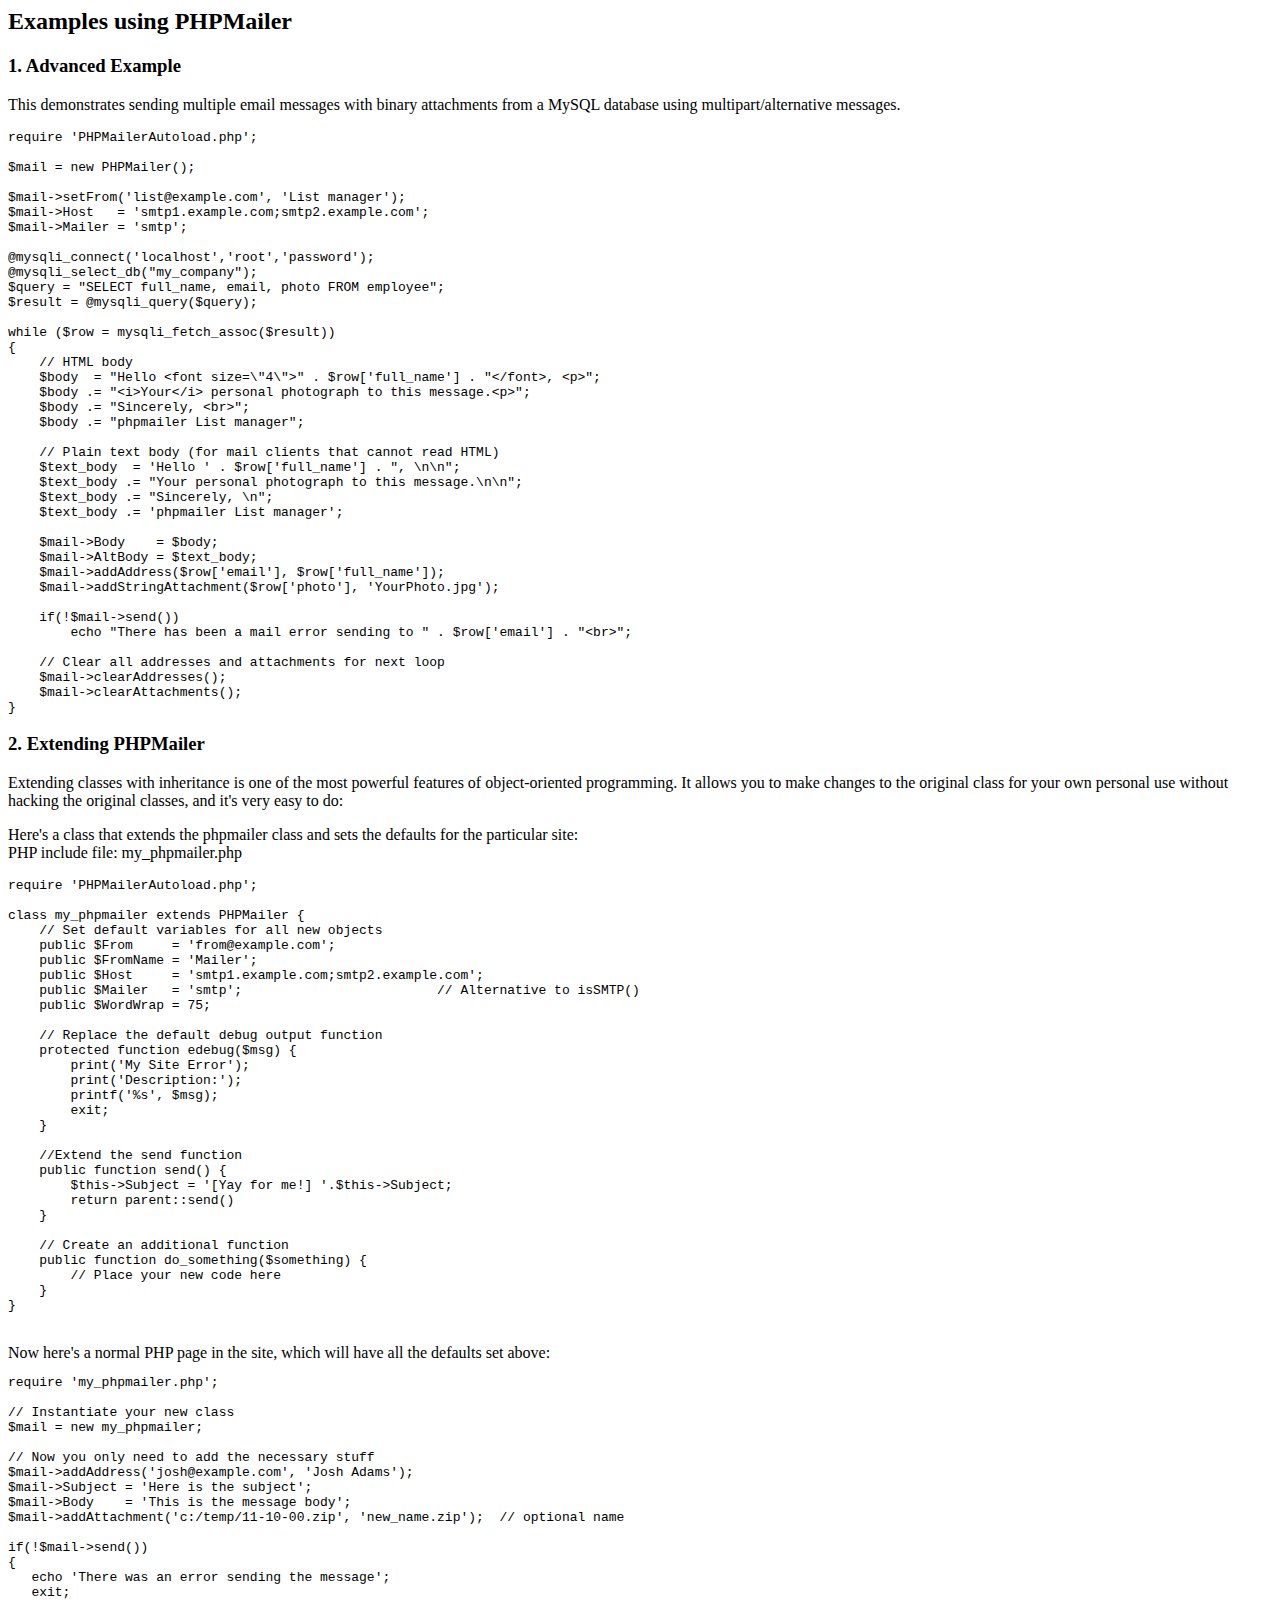
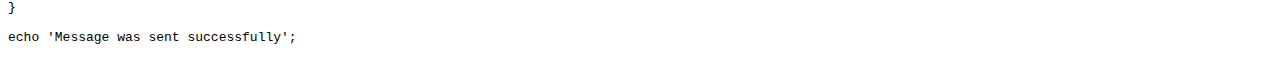
<file: plugin/PHPMailer/docs/extending.html>
<html>
<head>
<title>Examples using phpmailer</title>
</head>

<body>

<h2>Examples using PHPMailer</h2>

<h3>1. Advanced Example</h3>
<p>

This demonstrates sending multiple email messages with binary attachments
from a MySQL database using multipart/alternative messages.<p>

<pre>
require 'PHPMailerAutoload.php';

$mail = new PHPMailer();

$mail->setFrom('list@example.com', 'List manager');
$mail->Host   = 'smtp1.example.com;smtp2.example.com';
$mail->Mailer = 'smtp';

@mysqli_connect('localhost','root','password');
@mysqli_select_db("my_company");
$query = "SELECT full_name, email, photo FROM employee";
$result = @mysqli_query($query);

while ($row = mysqli_fetch_assoc($result))
{
    // HTML body
    $body  = "Hello &lt;font size=\"4\"&gt;" . $row['full_name'] . "&lt;/font&gt;, &lt;p&gt;";
    $body .= "&lt;i&gt;Your&lt;/i&gt; personal photograph to this message.&lt;p&gt;";
    $body .= "Sincerely, &lt;br&gt;";
    $body .= "phpmailer List manager";

    // Plain text body (for mail clients that cannot read HTML)
    $text_body  = 'Hello ' . $row['full_name'] . ", \n\n";
    $text_body .= "Your personal photograph to this message.\n\n";
    $text_body .= "Sincerely, \n";
    $text_body .= 'phpmailer List manager';

    $mail->Body    = $body;
    $mail->AltBody = $text_body;
    $mail->addAddress($row['email'], $row['full_name']);
    $mail->addStringAttachment($row['photo'], 'YourPhoto.jpg');

    if(!$mail->send())
        echo "There has been a mail error sending to " . $row['email'] . "&lt;br&gt;";

    // Clear all addresses and attachments for next loop
    $mail->clearAddresses();
    $mail->clearAttachments();
}
</pre>
<p>

<h3>2. Extending PHPMailer</h3>
<p>

Extending classes with inheritance is one of the most
powerful features of object-oriented programming. It allows you to make changes to the
original class for your own personal use without hacking the original
classes, and it's very easy to do:

<p>
Here's a class that extends the phpmailer class and sets the defaults
for the particular site:<br>
PHP include file: my_phpmailer.php
<p>

<pre>
require 'PHPMailerAutoload.php';

class my_phpmailer extends PHPMailer {
    // Set default variables for all new objects
    public $From     = 'from@example.com';
    public $FromName = 'Mailer';
    public $Host     = 'smtp1.example.com;smtp2.example.com';
    public $Mailer   = 'smtp';                         // Alternative to isSMTP()
    public $WordWrap = 75;

    // Replace the default debug output function
    protected function edebug($msg) {
        print('My Site Error');
        print('Description:');
        printf('%s', $msg);
        exit;
    }

    //Extend the send function
    public function send() {
        $this->Subject = '[Yay for me!] '.$this->Subject;
        return parent::send()
    }

    // Create an additional function
    public function do_something($something) {
        // Place your new code here
    }
}
</pre>
<br>
Now here's a normal PHP page in the site, which will have all the defaults set above:<br>

<pre>
require 'my_phpmailer.php';

// Instantiate your new class
$mail = new my_phpmailer;

// Now you only need to add the necessary stuff
$mail->addAddress('josh@example.com', 'Josh Adams');
$mail->Subject = 'Here is the subject';
$mail->Body    = 'This is the message body';
$mail->addAttachment('c:/temp/11-10-00.zip', 'new_name.zip');  // optional name

if(!$mail->send())
{
   echo 'There was an error sending the message';
   exit;
}

echo 'Message was sent successfully';
</pre>
</body>
</html>
</file>
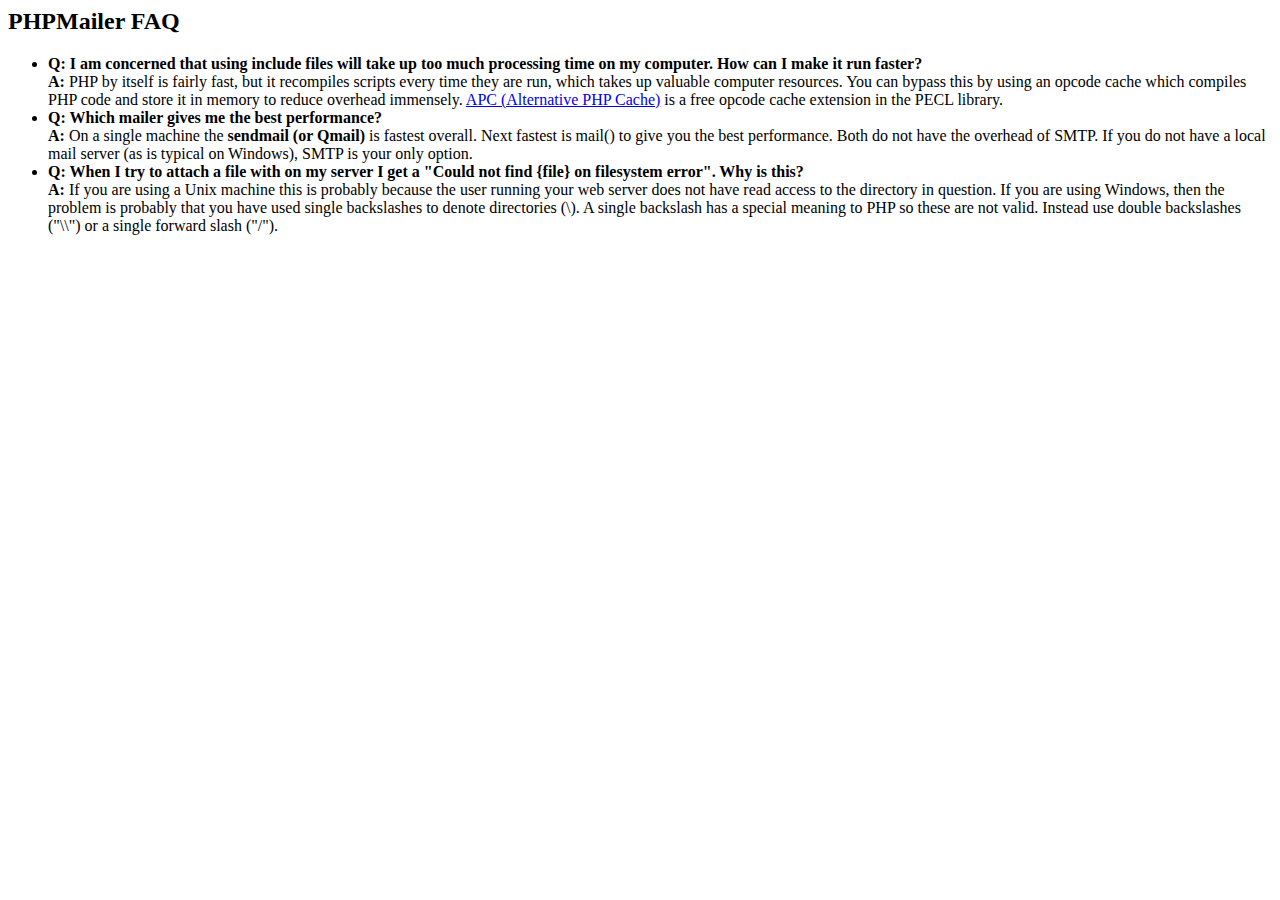
<file: plugin/PHPMailer/docs/faq.html>
﻿<html>
<head>
<title>PHPMailer FAQ</title>
</head>
<body>
<h2>PHPMailer FAQ</h2>
<ul>
    <li><strong>Q: I am concerned that using include files will take up too much
    processing time on my computer. How can I make it run faster?</strong><br>
    <strong>A:</strong> PHP by itself is fairly fast, but it recompiles scripts every time they are run, which takes up valuable
    computer resources. You can bypass this by using an opcode cache which compiles
    PHP code and store it in memory to reduce overhead immensely. <a href="http://www.php.net/apc/">APC
    (Alternative PHP Cache)</a> is a free opcode cache extension in the PECL library.</li>
    <li><strong>Q: Which mailer gives me the best performance?</strong><br>
    <strong>A:</strong> On a single machine the <strong>sendmail (or Qmail)</strong> is fastest overall.
    Next fastest is mail() to give you the best performance. Both do not have the overhead of SMTP.
    If you do not have a local mail server (as is typical on Windows), SMTP is your only option.</li>
    <li><strong>Q: When I try to attach a file with on my server I get a
    "Could not find {file} on filesystem error". Why is this?</strong><br>
    <strong>A:</strong> If you are using a Unix machine this is probably because the user
    running your web server does not have read access to the directory in question. If you are using Windows,
    then the problem is probably that you have used single backslashes to denote directories (\).
    A single backslash has a special meaning to PHP so these are not
    valid. Instead use double backslashes ("\\") or a single forward
    slash ("/").</li>
</ul>
</body>
</html>
</file>
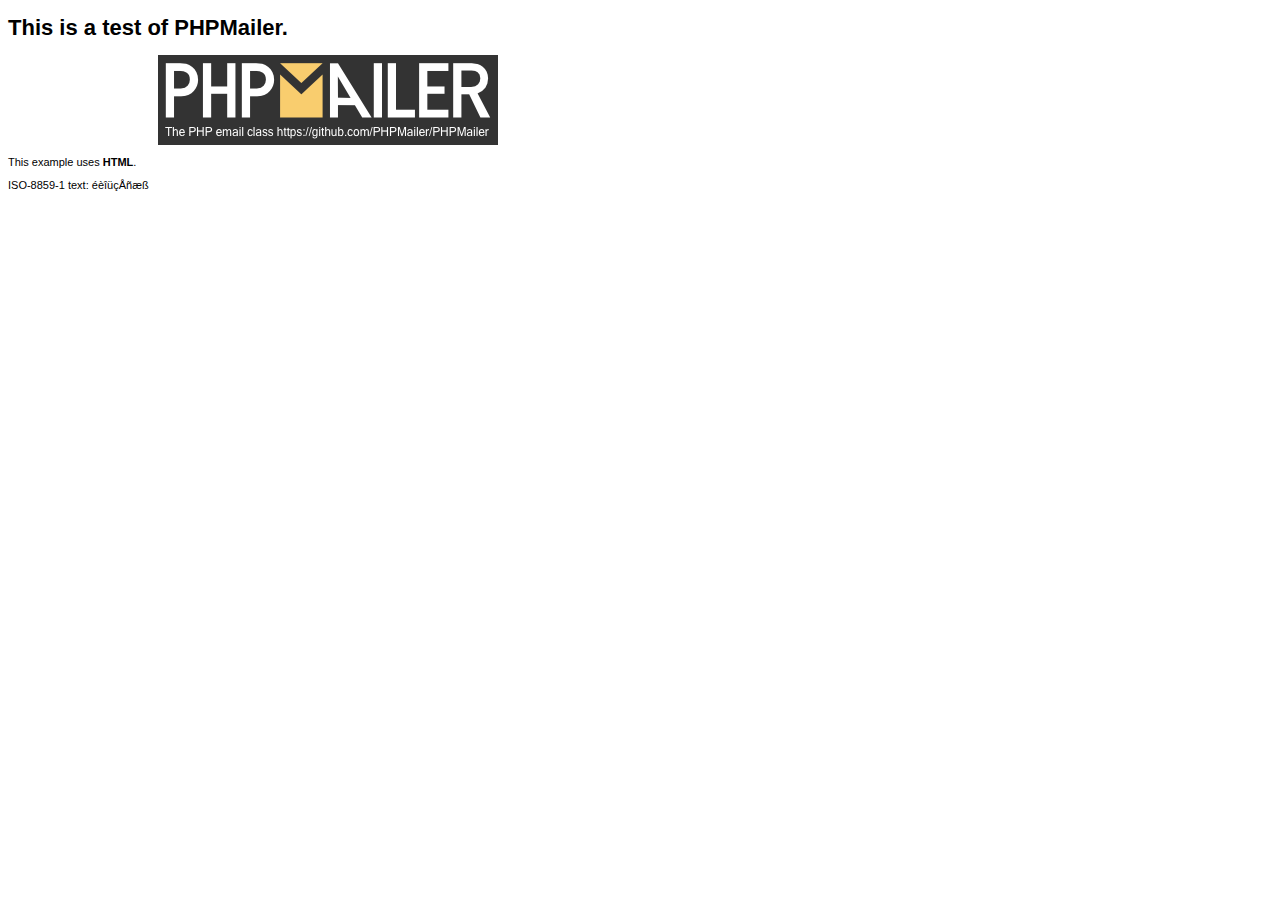
<file: plugin/PHPMailer/examples/contents.html>
<!DOCTYPE HTML PUBLIC "-//W3C//DTD HTML 4.01 Transitional//EN" "http://www.w3.org/TR/html4/loose.dtd">
<html>
<head>
  <meta http-equiv="Content-Type" content="text/html; charset=iso-8859-1">
  <title>PHPMailer Test</title>
</head>
<body>
<div style="width: 640px; font-family: Arial, Helvetica, sans-serif; font-size: 11px;">
  <h1>This is a test of PHPMailer.</h1>
  <div align="center">
    <a href="https://github.com/PHPMailer/PHPMailer/"><img src="images/phpmailer.png" height="90" width="340" alt="PHPMailer rocks"></a>
  </div>
  <p>This example uses <strong>HTML</strong>.</p>
  <p>ISO-8859-1 text: ���������</p>
</div>
</body>
</html>
</file>
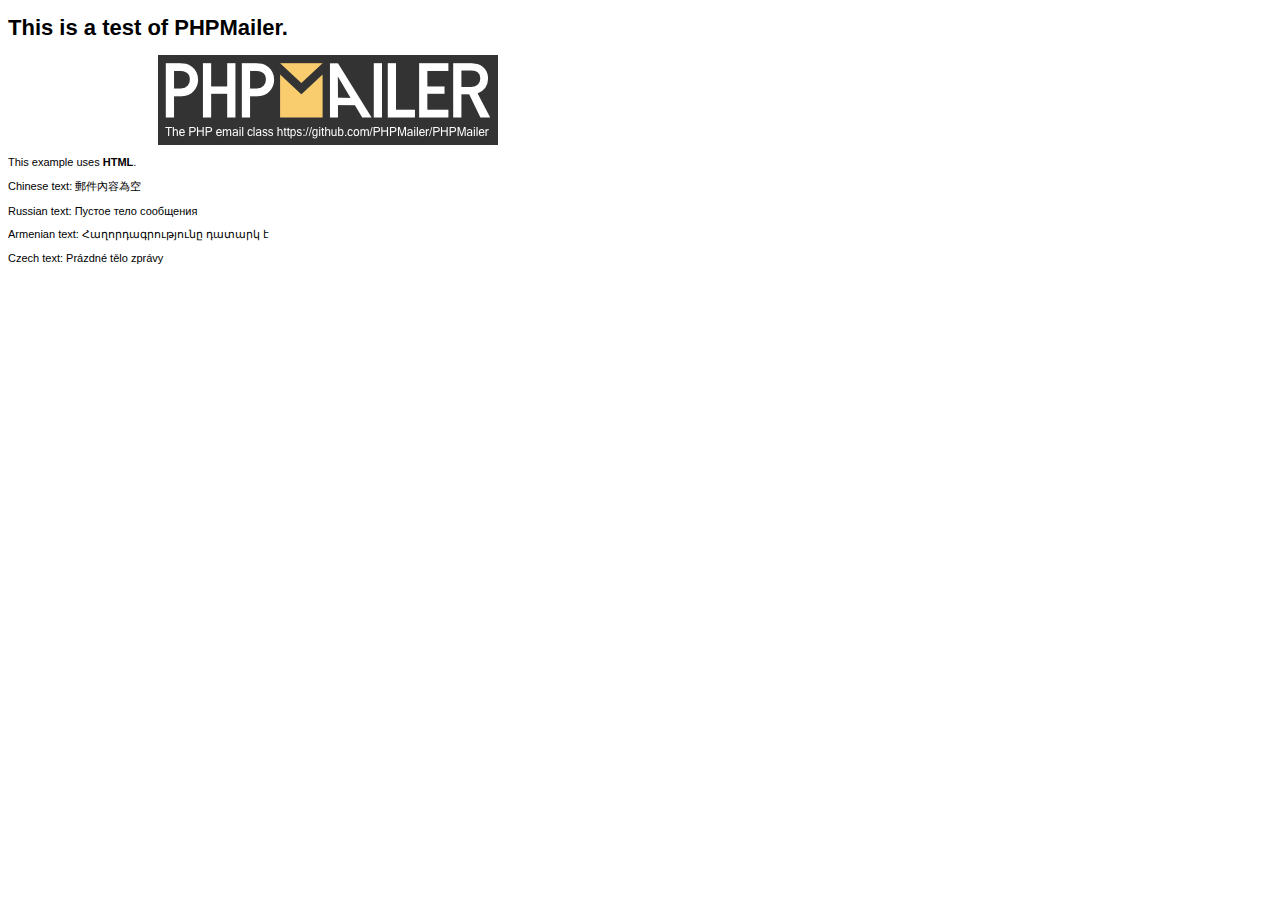
<file: plugin/PHPMailer/examples/contentsutf8.html>
<!DOCTYPE HTML PUBLIC "-//W3C//DTD HTML 4.01 Transitional//EN" "http://www.w3.org/TR/html4/loose.dtd">
<html>
<head>
  <meta http-equiv="Content-Type" content="text/html; charset=utf-8">
  <title>PHPMailer Test</title>
</head>
<body>
<div style="width: 640px; font-family: Arial, Helvetica, sans-serif; font-size: 11px;">
  <h1>This is a test of PHPMailer.</h1>
  <div align="center">
    <a href="https://github.com/PHPMailer/PHPMailer/"><img src="images/phpmailer.png" height="90" width="340" alt="PHPMailer rocks"></a>
  </div>
  <p>This example uses <strong>HTML</strong>.</p>
  <p>Chinese text: 郵件內容為空</p>
  <p>Russian text: Пустое тело сообщения</p>
  <p>Armenian text: Հաղորդագրությունը դատարկ է</p>
  <p>Czech text: Prázdné tělo zprávy</p>
</div>
</body>
</html>
</file>
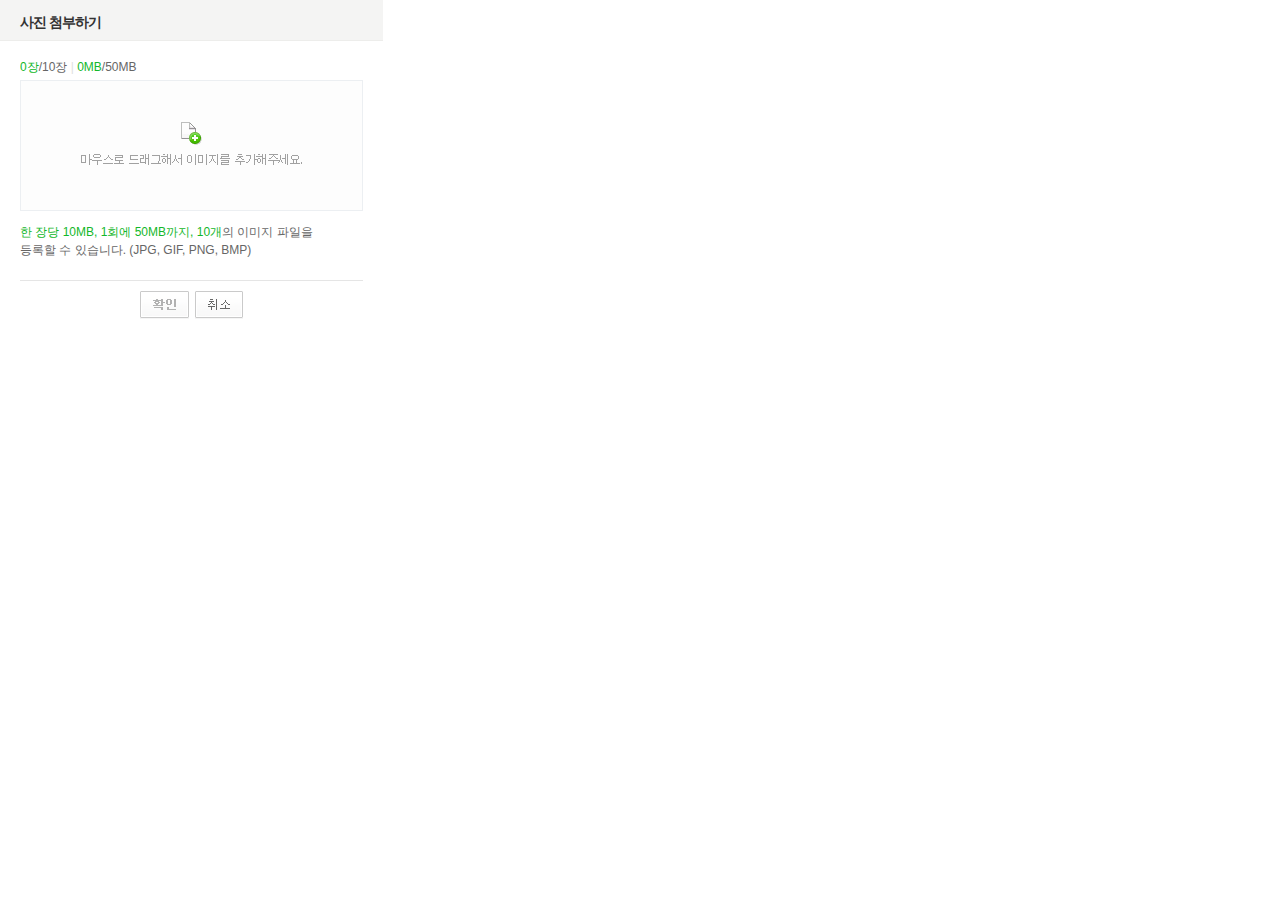
<file: plugin/editor/smarteditor2/photo_uploader/popup/photo_uploader.html>
<!DOCTYPE HTML PUBLIC "-//W3C//DTD HTML 4.01 Transitional//EN" "http://www.w3.org/TR/html4/loose.dtd">
<html lang="ko">
<head>
<meta http-equiv="Content-Type" content="text/html; charset=utf-8">
<meta http-equiv="Content-Script-Type" content="text/javascript">
<meta http-equiv="Content-Style-Type" content="text/css">
<title>사진 첨부하기 :: SmartEditor2</title>
<style type="text/css">
/* NHN Web Standard 1Team JJS 120106 */ 
/* Common */
body,p,h1,h2,h3,h4,h5,h6,ul,ol,li,dl,dt,dd,table,th,td,form,fieldset,legend,input,textarea,button,select{margin:0;padding:0}
body,input,textarea,select,button,table{font-family:'돋움',Dotum,Helvetica,sans-serif;font-size:12px}
img,fieldset{border:0}
ul,ol{list-style:none}
em,address{font-style:normal}
a{text-decoration:none}
a:hover,a:active,a:focus{text-decoration:underline}

/* Contents */
.blind{visibility:hidden;position:absolute;line-height:0}
#pop_wrap{width:383px}
#pop_header{height:26px;padding:14px 0 0 20px;border-bottom:1px solid #ededeb;background:#f4f4f3}
.pop_container{padding:11px 20px 0}
#pop_footer{margin:21px 20px 0;padding:10px 0 16px;border-top:1px solid #e5e5e5;text-align:center}
h1{color:#333;font-size:14px;letter-spacing:-1px}
.btn_area{word-spacing:2px}
.pop_container .drag_area{overflow:hidden;overflow-y:auto;position:relative;width:341px;height:129px;margin-top:4px;border:1px solid #eceff2}
.pop_container .drag_area .bg{display:block;position:absolute;top:0;left:0;width:341px;height:129px;background:#fdfdfd url(../../img/photoQuickPopup/bg_drag_image.png) 0 0 no-repeat}
.pop_container .nobg{background:none}
.pop_container .bar{color:#e0e0e0}
.pop_container .lst_type li{overflow:hidden;position:relative;padding:7px 0 6px 8px;border-bottom:1px solid #f4f4f4;vertical-align:top}
.pop_container :root .lst_type li{padding:6px 0 5px 8px}
.pop_container .lst_type li span{float:left;color:#222}
.pop_container .lst_type li em{float:right;margin-top:1px;padding-right:22px;color:#a1a1a1;font-size:11px}
.pop_container .lst_type li a{position:absolute;top:6px;right:5px}
.pop_container .dsc{margin-top:6px;color:#666;line-height:18px}
.pop_container .dsc_v1{margin-top:12px}
.pop_container .dsc em{color:#13b72a}
.pop_container2{padding:46px 60px 20px}
.pop_container2 .dsc{margin-top:6px;color:#666;line-height:18px}
.pop_container2 .dsc strong{color:#13b72a}
.upload{margin:0 4px 0 0;_margin:0;padding:6px 0 4px 6px;border:solid 1px #d5d5d5;color:#a1a1a1;font-size:12px;border-right-color:#efefef;border-bottom-color:#efefef;length:300px;}
:root  .upload{padding:6px 0 2px 6px;}
</style>
</head>
<body>
<div id="pop_wrap">
	<!-- header -->
    <div id="pop_header">
        <h1>사진 첨부하기</h1>
    </div>
    <!-- //header -->
    <!-- container -->
	
    <!-- [D] HTML5인 경우 pop_container 클래스와 하위 HTML 적용
	    	 그밖의 경우 pop_container2 클래스와 하위 HTML 적용      -->
	<div id="pop_container2" class="pop_container2">
    	<!-- content -->
		<form id="editor_upimage" name="editor_upimage" action="FileUploader.php" method="post" enctype="multipart/form-data" onSubmit="return false;">
        <div id="pop_content2">
			<input type="file" class="upload" id="uploadInputBox" name="Filedata">
            <p class="dsc" id="info"><strong>10MB</strong>이하의 이미지 파일만 등록할 수 있습니다.<br>(JPG, GIF, PNG, BMP)</p>
        </div>
		</form>
        <!-- //content -->
    </div>
    <div id="pop_container" class="pop_container" style="display:none;">
    	<!-- content -->
        <div id="pop_content">
	        <p class="dsc"><em id="imageCountTxt">0장</em>/10장 <span class="bar">|</span> <em id="totalSizeTxt">0MB</em>/50MB</p>
        	<!-- [D] 첨부 이미지 여부에 따른 Class 변화 
            	 첨부 이미지가 있는 경우 : em에 "bg" 클래스 적용 //첨부 이미지가 없는 경우 : em에 "nobg" 클래스 적용   -->
				 
            <div class="drag_area" id="drag_area">
				<ul class="lst_type" >
				</ul>
            	<em class="blind">마우스로 드래그해서 이미지를 추가해주세요.</em><span id="guide_text" class="bg"></span>
            </div>
			<div style="display:none;" id="divImageList"></div>
            <p class="dsc dsc_v1"><em>한 장당 10MB, 1회에 50MB까지, 10개</em>의 이미지 파일을<br>등록할 수 있습니다. (JPG, GIF, PNG, BMP)</p>
        </div>
        <!-- //content -->
    </div>

    <!-- //container -->
    <!-- footer -->
    <div id="pop_footer">
	    <div class="btn_area">
            <a href="#"><img src="../../img/photoQuickPopup/btn_confirm.png" width="49" height="28" alt="확인" id="btn_confirm"></a>
            <a href="#"><img src="../../img/photoQuickPopup/btn_cancel.png" width="48" height="28" alt="취소" id="btn_cancel"></a>
        </div>
    </div>
    <!-- //footer -->
</div>
<script type="text/javascript" src="jindo.min.js" charset="utf-8"></script>
<script type="text/javascript" src="jindo.fileuploader.js" charset="utf-8"></script>
<script type="text/javascript" src="attach_photo.js" charset="utf-8"></script>

</body>
</html>
</file>
<file: plugin/editor/smarteditor2/css/smart_editor2.css>
@charset "UTF-8";
/* NHN Web Standardization Team (http://html.nhndesign.com/) HHJ 090226 */
/* COMMON */
body, #smart_editor2, #smart_editor2 p, #smart_editor2 h1, #smart_editor2 h2, #smart_editor2 h3, #smart_editor2 h4, #smart_editor2 h5, #smart_editor2 h6, #smart_editor2 ul, #smart_editor2 ol, #smart_editor2 li, #smart_editor2 dl, #smart_editor2 dt, #smart_editor2 dd, #smart_editor2 table, #smart_editor2 th, #smart_editor2 td, #smart_editor2 form, #smart_editor2 fieldset, #smart_editor2 legend, #smart_editor2 input, #smart_editor2 textarea, #smart_editor2 button, #smart_editor2 select { margin: 0; padding: 0; }

#smart_editor2, #smart_editor2 h1, #smart_editor2 h2, #smart_editor2 h3, #smart_editor2 h4, #smart_editor2 h5, #smart_editor2 h6, #smart_editor2 input, #smart_editor2 textarea, #smart_editor2 select, #smart_editor2 table, #smart_editor2 button { font-family: '돋움',Dotum,Helvetica,sans-serif; font-size: 12px; color: #666; }

#smart_editor2 span, #smart_editor2 em { font-size: 12px; }

#smart_editor2 em, #smart_editor2 address { font-style: normal; }

#smart_editor2 img, #smart_editor2 fieldset { border: 0; }

#smart_editor2 hr { display: none; }

#smart_editor2 ol, #smart_editor2 ul { list-style: none; }

#smart_editor2 button { border: 0; background: none; font-size: 11px; vertical-align: top; cursor: pointer; }

#smart_editor2 button span, #smart_editor2 button em { visibility: hidden; overflow: hidden; position: absolute; top: 0; font-size: 0; line-height: 0; }

#smart_editor2 legend, #smart_editor2 .blind { visibility: hidden; overflow: hidden; position: absolute; width: 0; height: 0; font-size: 0; line-height: 0; }

#smart_editor2 .input_ty1 { height: 14px; margin: 0; padding: 4px 2px 0 4px; border: 1px solid #c7c7c7; font-size: 11px; color: #666; }

#smart_editor2 a:link, #smart_editor2 a:visited, #smart_editor2 a:active, #smart_editor2 a:focus { color: #666; text-decoration: none; }

#smart_editor2 a:hover { color: #666; text-decoration: underline; }

/* LAYOUT */
#smart_editor2 .se2_header { margin: 10px 0 29px 0; }

#smart_editor2 .se2_bi { float: left; width: 93px; height: 20px; margin: 0; padding: 0; background: url("../img/ko_KR/btn_set.png?130306") -343px -358px no-repeat; font-size: 0; line-height: 0; text-indent: -10000px; vertical-align: middle; }

#smart_editor2 .se2_allhelp { display: inline-block; width: 18px; height: 18px; padding: 0; background: url("../img/ko_KR/btn_set.png?130306") -437px -358px no-repeat; font-size: 0; line-height: 0; text-indent: -10000px; vertical-align: middle; }

#smart_editor2 #smart_editor2_content { border: 1px solid #b5b5b5; }

#smart_editor2 .se2_tool { overflow: visible; position: relative; z-index: 25; }

/* EDITINGAREA */
#smart_editor2 .se2_input_area { position: relative; z-index: 22; height: 400px; margin: 0; padding: 0; *zoom: 1; }

#smart_editor2 .se2_input_wysiwyg, #smart_editor2 .se2_input_syntax { display: block; overflow: auto; width: 100%; height: 100%; margin: 0; *margin: -1px 0 0 0; border: 0; }

/* EDITINGMODE */
#smart_editor2 .se2_conversion_mode { position: relative; height: 15px; padding-top: 1px; border-top: 1px solid #b5b5b5; background: url("../img/icon_set.gif") 0 -896px repeat-x; }

#smart_editor2 .se2_inputarea_controller { display: block; clear: both; position: relative; width: 100%; height: 15px; text-align: center; cursor: n-resize; }

#smart_editor2 .se2_inputarea_controller span, #smart_editor2 .controller_on span { background: url("../img/ico_extend.png") no-repeat; }

#smart_editor2 .se2_inputarea_controller span { position: static; display: inline-block; visibility: visible; overflow: hidden; height: 15px; padding-left: 11px; background-position: 0 2px; color: #888; font-size: 11px; letter-spacing: -1px; line-height: 16px; white-space: nowrap; }

* + html #smart_editor2 .se2_inputarea_controller span { line-height: 14px; }

#smart_editor2 .controller_on span { background-position: 0 -21px; color: #249c04; }

#smart_editor2 .ly_controller { display: block; position: absolute; bottom: 2px; left: 50%; width: 287px; margin-left: -148px; padding: 8px 0 7px 9px; border: 1px solid #827f7c; background: #fffdef; }

#smart_editor2 .ly_controller p { color: #666; font-size: 11px; letter-spacing: -1px; line-height: 11px; }

#smart_editor2 .ly_controller .bt_clse, #smart_editor2 .ly_controller .ic_arr { position: absolute; background: url("../img/ico_extend.png") no-repeat; }

#smart_editor2 .ly_controller .bt_clse { top: 5px; right: 4px; width: 14px; height: 15px; background-position: 1px -43px; }

#smart_editor2 .ly_controller .ic_arr { top: 25px; left: 50%; width: 10px; height: 6px; margin-left: -5px; background-position: 0 -65px; }

#smart_editor2 .se2_converter { float: left; position: absolute; top: -1px; right: 3px; z-index: 20; }

#smart_editor2 .se2_converter li { float: left; }

#smart_editor2 .se2_converter .se2_to_editor { width: 59px; height: 15px; background: url("../img/ko_KR/btn_set.png?130306") 0 -85px no-repeat; vertical-align: top; }

#smart_editor2 .se2_converter .se2_to_html { width: 59px; height: 15px; background: url("../img/ko_KR/btn_set.png?130306") -59px -70px no-repeat; vertical-align: top; }

#smart_editor2 .se2_converter .se2_to_text { width: 60px; height: 15px; background: url("../img/ko_KR/btn_set.png?130306") -417px -466px no-repeat; vertical-align: top; }

#smart_editor2 .se2_converter .active .se2_to_editor { width: 59px; height: 15px; background: url("../img/ko_KR/btn_set.png?130306") 0 -70px no-repeat; vertical-align: top; }

#smart_editor2 .se2_converter .active .se2_to_html { width: 59px; height: 15px; background: url("../img/ko_KR/btn_set.png?130306") -59px -85px no-repeat; vertical-align: top; }

#smart_editor2 .se2_converter .active .se2_to_text { width: 60px; height: 15px; background: url("../img/ko_KR/btn_set.png?130306") -417px -481px no-repeat; vertical-align: top; }

/* EDITINGAREA_HTMLSRC */
#smart_editor2 .off .ico_btn, #smart_editor2 .off .se2_more, #smart_editor2 .off .se2_more2, #smart_editor2 .off .se2_font_family, #smart_editor2 .off .se2_font_size, #smart_editor2 .off .se2_bold, #smart_editor2 .off .se2_underline, #smart_editor2 .off .se2_italic, #smart_editor2 .off .se2_tdel, #smart_editor2 .off .se2_fcolor, #smart_editor2 .off .se2_fcolor_more, #smart_editor2 .off .se2_bgcolor, #smart_editor2 .off .se2_bgcolor_more, #smart_editor2 .off .se2_left, #smart_editor2 .off .se2_center, #smart_editor2 .off .se2_right, #smart_editor2 .off .se2_justify, #smart_editor2 .off .se2_ol, #smart_editor2 .off .se2_ul, #smart_editor2 .off .se2_indent, #smart_editor2 .off .se2_outdent, #smart_editor2 .off .se2_lineheight, #smart_editor2 .off .se2_del_style, #smart_editor2 .off .se2_blockquote, #smart_editor2 .off .se2_summary, #smart_editor2 .off .se2_footnote, #smart_editor2 .off .se2_url, #smart_editor2 .off .se2_emoticon, #smart_editor2 .off .se2_character, #smart_editor2 .off .se2_table, #smart_editor2 .off .se2_find, #smart_editor2 .off .se2_spelling, #smart_editor2 .off .se2_sup, #smart_editor2 .off .se2_sub, #smart_editor2 .off .se2_text_tool_more, #smart_editor2 .off .se2_new, #smart_editor2 .off .selected_color, #smart_editor2 .off .se2_lineSticker { -ms-filter: alpha(opacity=50); opacity: .5; cursor: default; filter: alpha(opacity=50); }

/* LAYER */
#smart_editor2 .se2_text_tool .se2_layer { display: none; float: left; position: absolute; top: 20px; left: 0; z-index: 50; margin: 0; padding: 0; border: 1px solid #bcbbbb; background: #fafafa; }

#smart_editor2 .se2_text_tool li.active { z-index: 50; }

#smart_editor2 .se2_text_tool .active .se2_layer { display: block; }

#smart_editor2 .se2_text_tool .active li .se2_layer { display: none; }

#smart_editor2 .se2_text_tool .active .active .se2_layer { display: block; }

#smart_editor2 .se2_text_tool .se2_layer .se2_in_layer { float: left; margin: 0; padding: 0; border: 1px solid #fff; background: #fafafa; }

/* TEXT_TOOLBAR */
#smart_editor2 .se2_text_tool { position: relative; clear: both; z-index: 30; padding: 4px 0 4px 3px; background: #f4f4f4 url("../img/bg_text_tool.gif") 0 0 repeat-x; border-bottom: 1px solid #b5b5b5; *zoom: 1; }

#smart_editor2 .se2_text_tool:after { content: ""; display: block; clear: both; }

#smart_editor2 .se2_text_tool ul { float: left; display: inline; margin-right: 3px; padding-left: 1px; white-space: nowrap; }

#smart_editor2 .se2_text_tool li { _display: inline; float: left; position: relative; z-index: 30; }

#smart_editor2 .se2_text_tool button, #smart_editor2 .se2_multy .se2_icon { width: 21px; height: 21px; background: url("../img/ko_KR/text_tool_set.png?140317") no-repeat; vertical-align: top; }

#smart_editor2 .se2_text_tool .se2_font_type { position: relative; }

#smart_editor2 .se2_text_tool .se2_font_type li { margin-left: 3px; }

#smart_editor2 .se2_text_tool .se2_font_type button { text-align: left; }

#smart_editor2 .se2_text_tool .se2_font_type button.se2_font_family span, #smart_editor2 .se2_text_tool .se2_font_type button.se2_font_size span { display: inline-block; visibility: visible; position: static; width: 52px; height: 20px; padding: 0 0 0 6px; font-size: 12px; line-height: 20px; *line-height: 22px; color: #333; *zoom: 1; }

#smart_editor2 .se2_text_tool .se2_multy { position: absolute; top: 0; right: 0; padding-left: 0; margin-right: 0; white-space: nowrap; border-left: 1px solid #e0dedf; }

#smart_editor2 .se2_text_tool .se2_multy .se2_mn { float: left; white-space: nowrap; }

#smart_editor2 .se2_text_tool .se2_multy button { background-image: none; width: 47px; }

#smart_editor2 .se2_text_tool .se2_multy .se2_icon { display: inline-block; visibility: visible; overflow: visible; position: static; width: 16px; height: 29px; margin: -1px 2px 0 -1px; background-position: 0 -132px; line-height: 30px; vertical-align: top; }

#smart_editor2 .se2_text_tool .se2_multy button, #smart_editor2 .se2_text_tool .se2_multy button span { height: 29px; line-height: 29px; }

#smart_editor2 .se2_text_tool .se2_map .se2_icon { background-position: -29px -132px; }

#smart_editor2 .se2_text_tool button span.se2_mntxt { display: inline-block; visibility: visible; overflow: visible; _overflow-y: hidden; position: relative; *margin-right: -1px; width: auto; height: 29px; font-weight: normal; font-size: 11px; line-height: 30px; *line-height: 29px; _line-height: 30px; color: #444; letter-spacing: -1px; vertical-align: top; }

#smart_editor2 .se2_text_tool .se2_multy .se2_photo { margin-right: 1px; }

#smart_editor2 .se2_text_tool .se2_multy .hover .ico_btn { background: #e8e8e8; }

#smart_editor2 .se2_text_tool .se2_multy .se2_mn.hover { background: #e0dedf; }

/* TEXT_TOOLBAR : ROUNDING */
#smart_editor2 ul li.first_child button span.tool_bg, #smart_editor2 ul li.last_child button span.tool_bg, #smart_editor2 ul li.single_child button span.tool_bg { visibility: visible; height: 21px; }

#smart_editor2 ul li.first_child button span.tool_bg { left: -1px; width: 3px; background: url("../img/bg_button_left.gif?20121228") no-repeat; }

#smart_editor2 ul li.last_child button span.tool_bg { right: 0px; _right: -1px; width: 2px; background: url("../img/bg_button_right.gif") no-repeat; }

#smart_editor2 ul li.single_child { padding-right: 1px; }

#smart_editor2 ul li.single_child button span.tool_bg { left: 0; background: url("../img/bg_button.gif?20121228") no-repeat; width: 22px; }

#smart_editor2 div.se2_text_tool ul li.hover button span.tool_bg { background-position: 0 -21px; }

#smart_editor2 div.se2_text_tool ul li.active button span.tool_bg, #smart_editor2 div.se2_text_tool ul li.active li.active button span.tool_bg { background-position: 0 -42px; }

#smart_editor2 div.se2_text_tool ul li.active li button span.tool_bg { background-position: 0 0; }

/* TEXT_TOOLBAR : SUB_MENU */
#smart_editor2 .se2_sub_text_tool { display: none; position: absolute; top: 20px; left: 0; z-index: 40; width: auto; height: 29px; padding: 0 4px 0 0; border: 1px solid #b5b5b5; border-top: 1px solid #9a9a9a; background: #f4f4f4; }

#smart_editor2 .active .se2_sub_text_tool { display: block; }

#smart_editor2 .se2_sub_text_tool ul { float: left; height: 25px; margin: 0; padding: 4px 0 0 4px; }

/* TEXT_TOOLBAR : SUB_MENU_SIZE */
#smart_editor2 .se2_sub_step1 { width: 88px; }

#smart_editor2 .se2_sub_step2 { width: 199px; }

#smart_editor2 .se2_sub_step2_1 { width: 178px; }

/* TEXT_TOOLBAR : BUTTON */
#smart_editor2 .se2_text_tool .se2_font_family { width: 70px; height: 21px; background-position: 0 -10px; }

#smart_editor2 .se2_text_tool .hover .se2_font_family { background-position: 0 -72px; }

#smart_editor2 .se2_text_tool .active .se2_font_family { background-position: 0 -103px; }

#smart_editor2 .se2_text_tool .se2_font_size { width: 45px; height: 21px; background-position: -70px -10px; }

#smart_editor2 .se2_text_tool .hover .se2_font_size { background-position: -70px -72px; }

#smart_editor2 .se2_text_tool .active .se2_font_size { background-position: -70px -103px; }

#smart_editor2 .se2_text_tool .se2_bold { background-position: -115px -10px; }

#smart_editor2 .se2_text_tool .hover .se2_bold { background-position: -115px -72px; }

#smart_editor2 .se2_text_tool .active .se2_bold { background-position: -115px -103px; }

#smart_editor2 .se2_text_tool .se2_underline { background-position: -136px -10px; }

#smart_editor2 .se2_text_tool .hover .se2_underline { background-position: -136px -72px; }

#smart_editor2 .se2_text_tool .active .se2_underline { background-position: -136px -103px; }

#smart_editor2 .se2_text_tool .se2_italic { background-position: -157px -10px; }

#smart_editor2 .se2_text_tool .hover .se2_italic { background-position: -157px -72px; }

#smart_editor2 .se2_text_tool .active .se2_italic { background-position: -157px -103px; }

#smart_editor2 .se2_text_tool .se2_tdel { background-position: -178px -10px; }

#smart_editor2 .se2_text_tool .hover .se2_tdel { background-position: -178px -72px; }

#smart_editor2 .se2_text_tool .active .se2_tdel { background-position: -178px -103px; }

#smart_editor2 .se2_text_tool .se2_fcolor { position: relative; background-position: -199px -10px; }

#smart_editor2 .se2_text_tool .hover .se2_fcolor { background-position: -199px -72px; }

#smart_editor2 .se2_text_tool .active .se2_fcolor { background-position: -199px -103px; }

#smart_editor2 .se2_text_tool .se2_fcolor_more { background-position: -220px -10px; width: 10px; }

#smart_editor2 .se2_text_tool .hover .se2_fcolor_more { background-position: -220px -72px; }

#smart_editor2 .se2_text_tool .active .se2_fcolor_more { background-position: -220px -103px; }

#smart_editor2 .se2_text_tool .selected_color { position: absolute; top: 14px; left: 5px; width: 11px; height: 3px; font-size: 0; }

#smart_editor2 .se2_text_tool .se2_ol, #smart_editor2 .se2_text_tool .active .se2_sub_text_tool .se2_ol { background-position: -345px -10px; }

#smart_editor2 .se2_text_tool .se2_ul, #smart_editor2 .se2_text_tool .active .se2_sub_text_tool .se2_ul { background-position: -366px -10px; }

#smart_editor2 .se2_text_tool .hover .se2_ol, #smart_editor2 .se2_text_tool .active .se2_sub_text_tool .hover .se2_ol { background-position: -345px -72px; }

#smart_editor2 .se2_text_tool .hover .se2_ul, #smart_editor2 .se2_text_tool .active .se2_sub_text_tool .hover .se2_ul { background-position: -366px -72px; }

#smart_editor2 .se2_text_tool .active .se2_ol, #smart_editor2 .se2_text_tool .active .active .se2_ol { background-position: -345px -103px; }

#smart_editor2 .se2_text_tool .active .se2_ul, #smart_editor2 .se2_text_tool .active .active .se2_ul { background-position: -366px -103px; }

#smart_editor2 .se2_text_tool .se2_indent, #smart_editor2 .se2_text_tool .active .se2_sub_text_tool .se2_indent { background-position: -408px -10px; }

#smart_editor2 .se2_text_tool .se2_outdent, #smart_editor2 .se2_text_tool .active .se2_sub_text_tool .se2_outdent { background-position: -387px -10px; }

#smart_editor2 .se2_text_tool .hover .se2_indent, #smart_editor2 .se2_text_tool .active .se2_sub_text_tool .hover .se2_indent { background-position: -408px -72px; }

#smart_editor2 .se2_text_tool .hover .se2_outdent, #smart_editor2 .se2_text_tool .active .se2_sub_text_tool .hover .se2_outdent { background-position: -387px -72px; }

#smart_editor2 .se2_text_tool .active .se2_indent, #smart_editor2 .se2_text_tool .active .active .se2_indent { background-position: -408px -103px; }

#smart_editor2 .se2_text_tool .active .se2_outdent, #smart_editor2 .se2_text_tool .active .active .se2_outdent { background-position: -387px -103px; }

#smart_editor2 .se2_text_tool .se2_lineheight { background-position: -429px -10px; }

#smart_editor2 .se2_text_tool .hover .se2_lineheight { background-position: -429px -72px; }

#smart_editor2 .se2_text_tool .active .se2_lineheight { background-position: -429px -103px; }

#smart_editor2 .se2_text_tool .se2_url { background-position: -513px -10px; }

#smart_editor2 .se2_text_tool .hover .se2_url { background-position: -513px -72px; }

#smart_editor2 .se2_text_tool .active .se2_url { background-position: -513px -103px; }

#smart_editor2 .se2_text_tool .se2_bgcolor { position: relative; background-position: -230px -10px; }

#smart_editor2 .se2_text_tool .hover .se2_bgcolor { background-position: -230px -72px; }

#smart_editor2 .se2_text_tool .active .se2_bgcolor { background-position: -230px -103px; }

#smart_editor2 .se2_text_tool .se2_bgcolor_more { background-position: -251px -10px; width: 10px; }

#smart_editor2 .se2_text_tool .hover .se2_bgcolor_more { background-position: -251px -72px; }

#smart_editor2 .se2_text_tool .active .se2_bgcolor_more { background-position: -251px -103px; }

#smart_editor2 .se2_text_tool .se2_left { background-position: -261px -10px; }

#smart_editor2 .se2_text_tool .hover .se2_left { background-position: -261px -72px; }

#smart_editor2 .se2_text_tool .active .se2_left { background-position: -261px -103px; }

#smart_editor2 .se2_text_tool .se2_center { background-position: -282px -10px; }

#smart_editor2 .se2_text_tool .hover .se2_center { background-position: -282px -72px; }

#smart_editor2 .se2_text_tool .active .se2_center { background-position: -282px -103px; }

#smart_editor2 .se2_text_tool .se2_right { background-position: -303px -10px; }

#smart_editor2 .se2_text_tool .hover .se2_right { background-position: -303px -72px; }

#smart_editor2 .se2_text_tool .active .se2_right { background-position: -303px -103px; }

#smart_editor2 .se2_text_tool .se2_justify { background-position: -324px -10px; }

#smart_editor2 .se2_text_tool .hover .se2_justify { background-position: -324px -72px; }

#smart_editor2 .se2_text_tool .active .se2_justify { background-position: -324px -103px; }

#smart_editor2 .se2_text_tool .se2_blockquote { background-position: -471px -10px; }

#smart_editor2 .se2_text_tool .hover .se2_blockquote { background-position: -471px -72px; }

#smart_editor2 .se2_text_tool .active .se2_blockquote { background-position: -471px -103px; }

#smart_editor2 .se2_text_tool .se2_character { background-position: -555px -10px; }

#smart_editor2 .se2_text_tool .hover .se2_character { background-position: -555px -72px; }

#smart_editor2 .se2_text_tool .active .se2_character { background-position: -555px -103px; }

#smart_editor2 .se2_text_tool .se2_table { background-position: -576px -10px; }

#smart_editor2 .se2_text_tool .hover .se2_table { background-position: -576px -72px; }

#smart_editor2 .se2_text_tool .active .se2_table { background-position: -576px -103px; }

#smart_editor2 .se2_text_tool .se2_find { background-position: -597px -10px; }

#smart_editor2 .se2_text_tool .hover .se2_find { background-position: -597px -72px; }

#smart_editor2 .se2_text_tool .active .se2_find { background-position: -597px -103px; }

#smart_editor2 .se2_text_tool .se2_sup { background-position: -660px -10px; }

#smart_editor2 .se2_text_tool .hover .se2_sup { background-position: -660px -72px; }

#smart_editor2 .se2_text_tool .active .se2_sup { background-position: -660px -103px; }

#smart_editor2 .se2_text_tool .se2_sub { background-position: -681px -10px; }

#smart_editor2 .se2_text_tool .hover .se2_sub { background-position: -681px -72px; }

#smart_editor2 .se2_text_tool .active .se2_sub { background-position: -681px -103px; }

#smart_editor2 .se2_text_tool .se2_text_tool_more { background-position: 0 -41px; width: 13px; }

#smart_editor2 .se2_text_tool .se2_text_tool_more span.tool_bg { background: none; }

#smart_editor2 .se2_text_tool .hover .se2_text_tool_more { background-position: -13px -41px; }

#smart_editor2 .se2_text_tool .active .se2_text_tool_more { background-position: -26px -41px; }
</file>
<file: plugin/editor/smarteditor2/photo_uploader/popup/css/style.css>
@charset "UTF-8";
/*
 * jQuery File Upload Plugin CSS Example 8.8.2
 * https://github.com/blueimp/jQuery-File-Upload
 *
 * Copyright 2013, Sebastian Tschan
 * https://blueimp.net
 *
 * Licensed under the MIT license:
 * http://www.opensource.org/licenses/MIT
 */

body {margin:0;padding:0;overflow-x:hidden}
body,input,textarea,select,button,table{font-family:'돋움',Dotum,Helvetica,sans-serif;font-size:12px}

#pop_header{height:26px;padding:14px 0 0 20px;border-bottom:1px solid #ededeb;background:#f4f4f3}
#pop_header h1{color:#333;font-size:14px;letter-spacing:-1px;margin:0;padding:0}

.content_container{padding:5px 10px}

.swfupload{OUTLINE-WIDTH: 0px; OUTLINE-STYLE: none; OUTLINE-COLOR: invert}

.pop_container .drag_area{overflow:hidden;overflow-y:auto;position:relative;width:100%;height:250px;margin-top:4px;border:1px solid #eceff2}
.pop_container .blind{visibility:hidden;position:absolute;line-height:0}
.pop_container .drag_area .bg{position:absolute;top:0;left:0;width:100%;height:250px;background: #fdfdfd url(../../../img/photoQuickPopup/bg_drag_image.png) 50% 50% no-repeat;}
.pop_container .drag_area .showbg{display:block}
.pop_container .drag_area .hidebg{display:none}

ul.sortable{margin:0;padding:0;*zoom:1}
ul.sortable:after{display:block;clear:both;content:""}

.sortable > li{
list-style:none;
float: left;
width: 110px;
height:110px;
overflow: hidden;
text-align: center;
margin: 4px 3px;  border: 1px solid #DDDDDD;padding:1px; cursor: move;
background: #ffffff;
}
.sortable > li:hover, .sortable > li.ui-sortable-helper{border:2px solid #E58524;padding:0;}

.sortable > li > div{
background: #f7f7f7;
color:#808080;
margin:0;
font-size:11px;
height:106px;
width:100%;
overflow: hidden;
white-space:nowrap;-o-text-overflow:ellipsis;text-overflow:ellipsis;
position:relative;
}
.sortable > li > div > img{margin:3px;}
.sortable > li > div .delete_img{position:absolute;top:0;right:0px;display:none}
.sortable > li:hover > div .delete_img{display:block;cursor:pointer}
.sortable > li.placeholder{
border: dashed 2px #ccc;background-color:#FFF;padding:0;
}

.btn {
display: inline-block;
margin-bottom: 0;
font-weight: 400;
text-align: center;
vertical-align: middle;
cursor: pointer;
background-image: none;
border: 1px solid transparent;
white-space: nowrap;
padding: 6px 12px;
font-size: 12px;
line-height: 1.42857143;
border-radius: 4px;
-webkit-user-select: none;
-moz-user-select: none;
-ms-user-select: none;
user-select: none;
}
.btn-success {
color: #fff;
background-color: #5cb85c;
border-color: #4cae4c;
}
.btn:hover, .btn:focus {
color: #333;
text-decoration: none;
}
.btn-success:hover, .btn-success:focus, .btn-success:active, .btn-success.active, .open .dropdown-toggle.btn-success {
color: #fff;
background-color: #47a447;
border-color: #398439;
}
.seletion_explain{margin:10px 0}
.drag_explain{position:relative;height:36px}
.drag_explain p {padding:12px 0 0 0;margin:0;}
.file_selet_group{position:absolute;top:0;right:0}
.btn_group{text-align:center}
</file>
